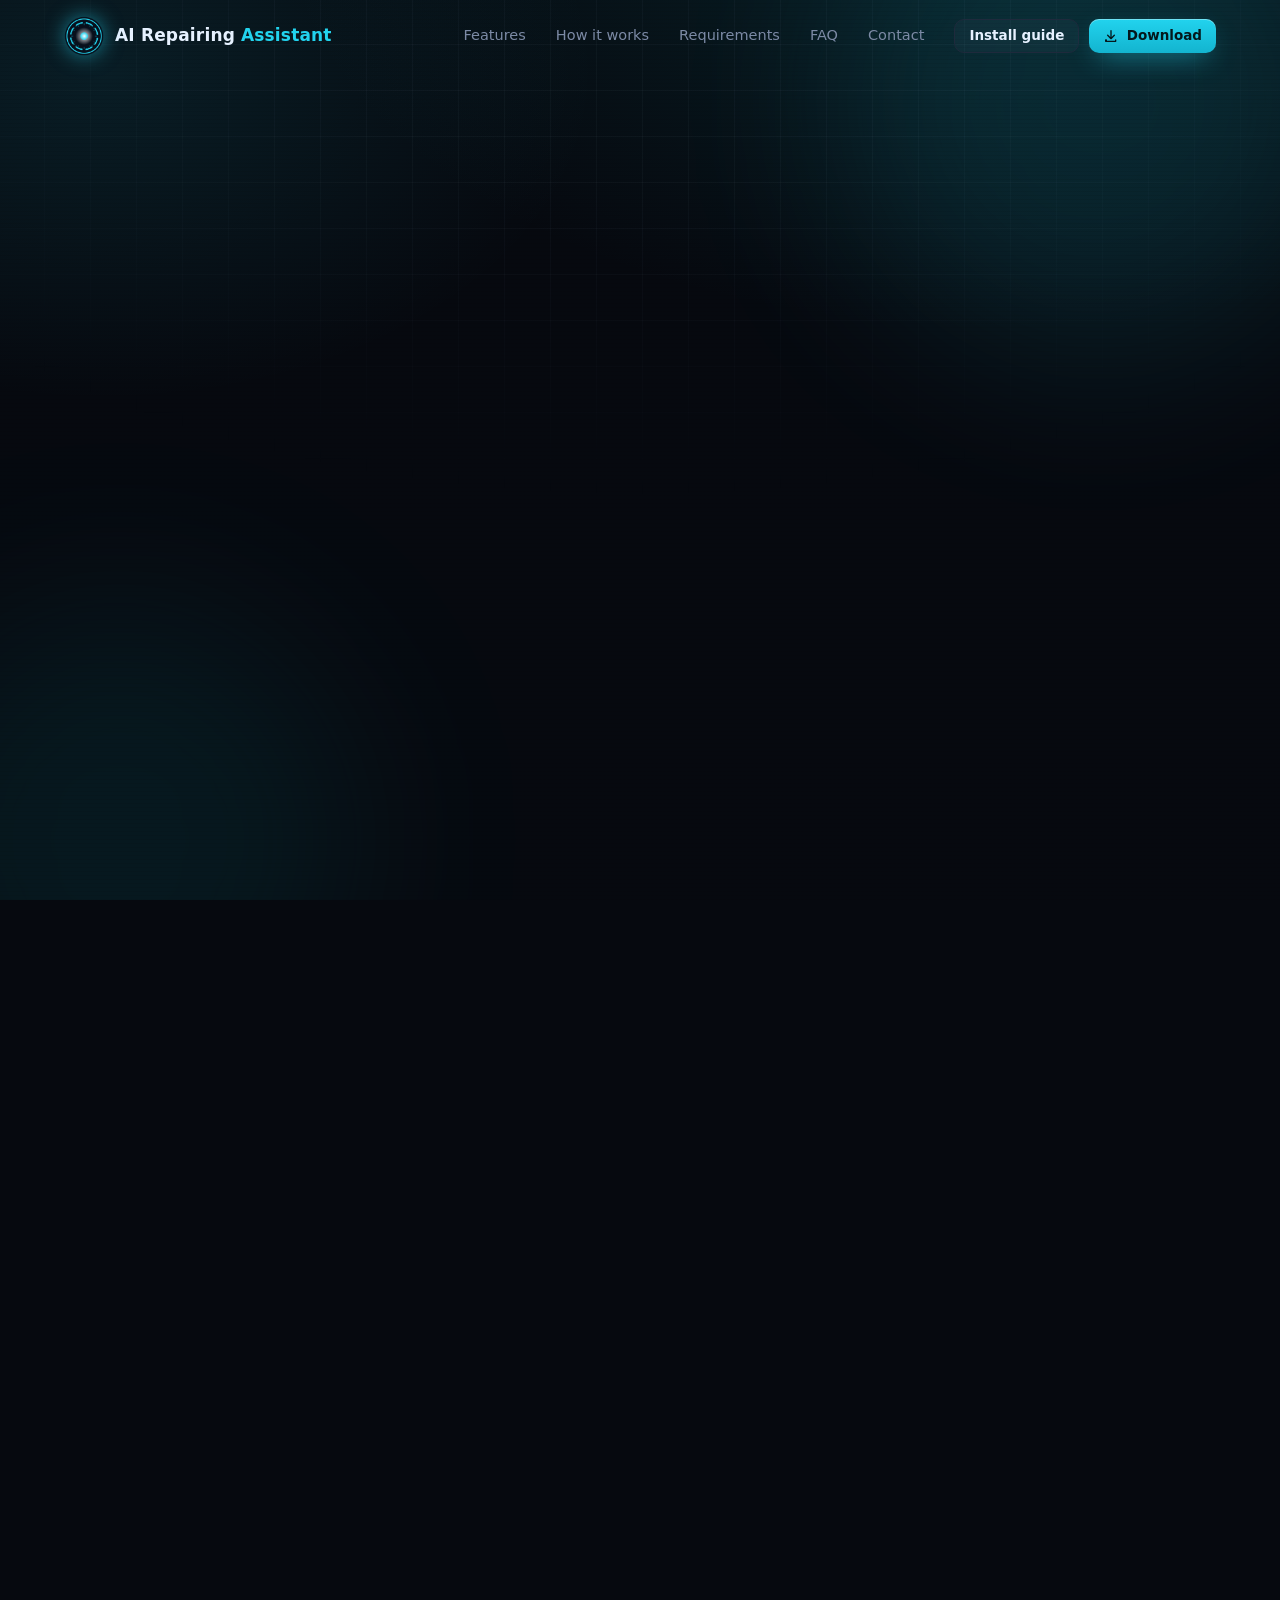
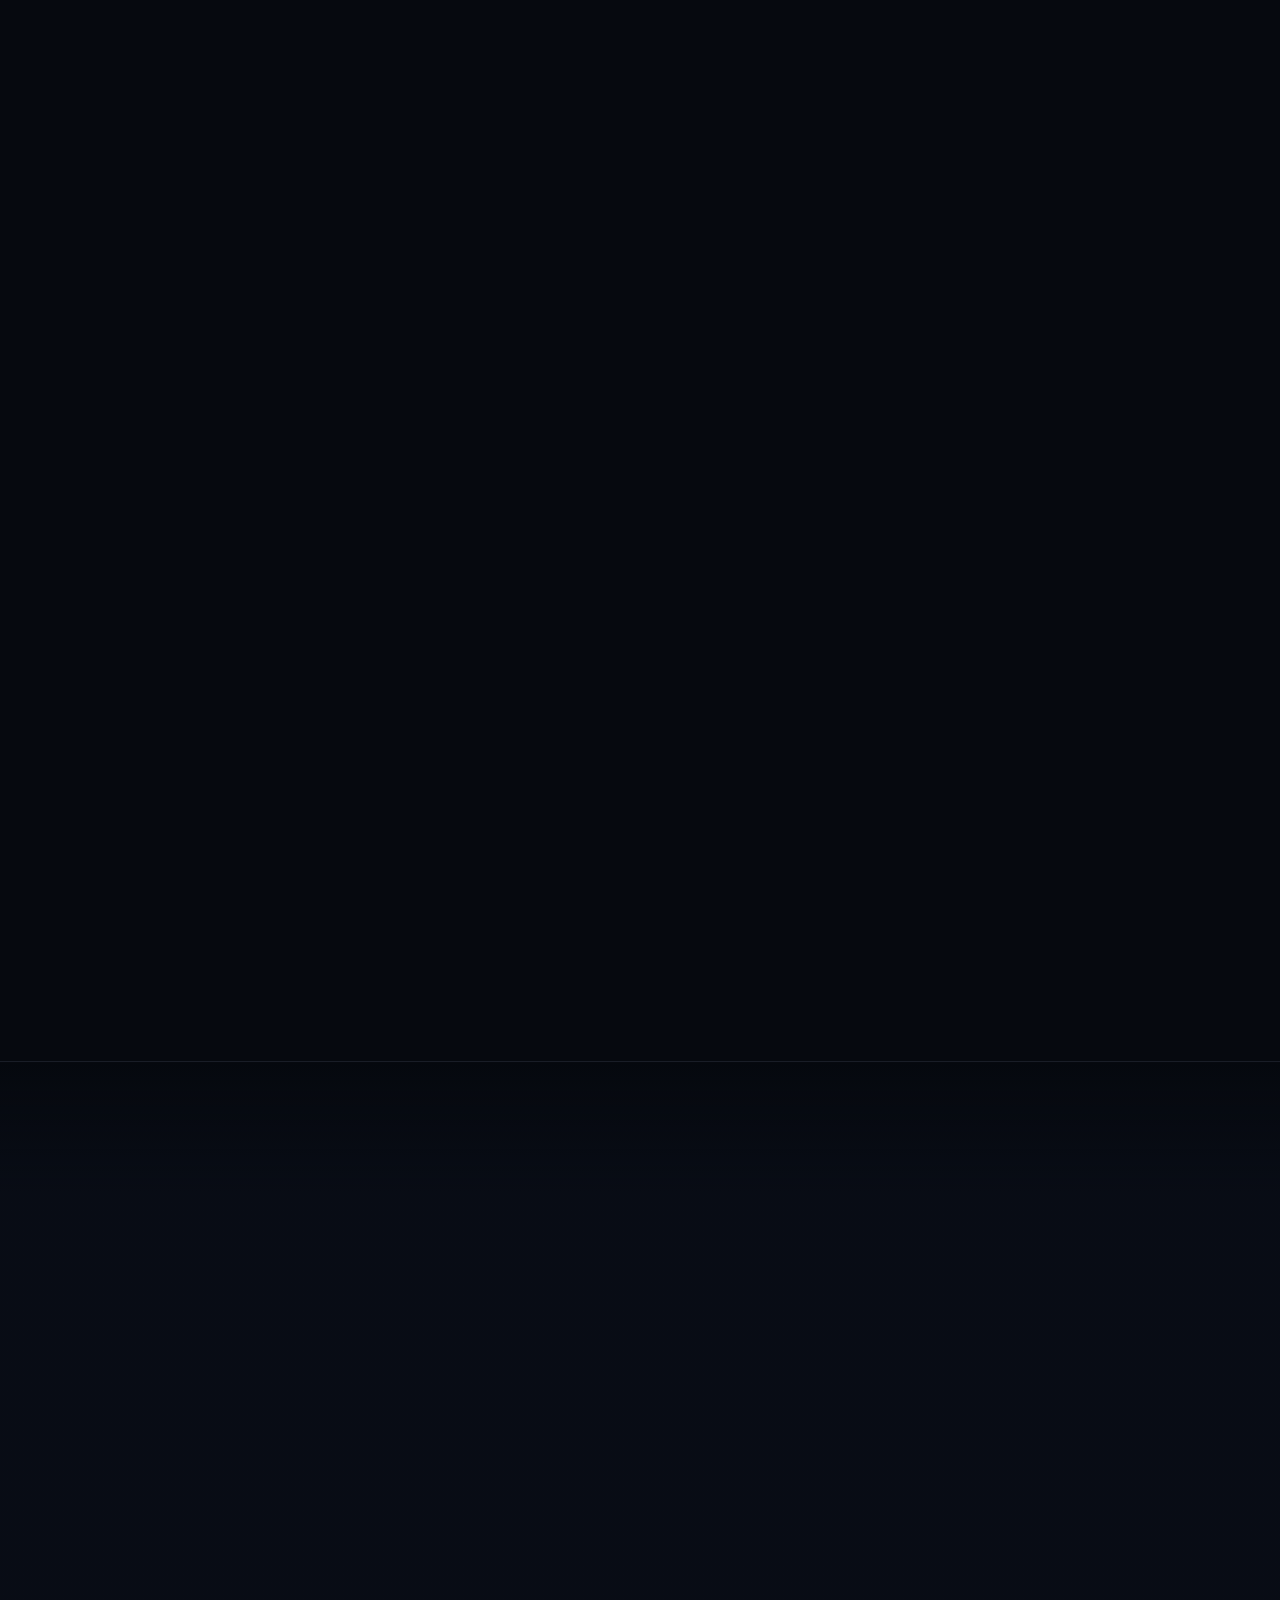
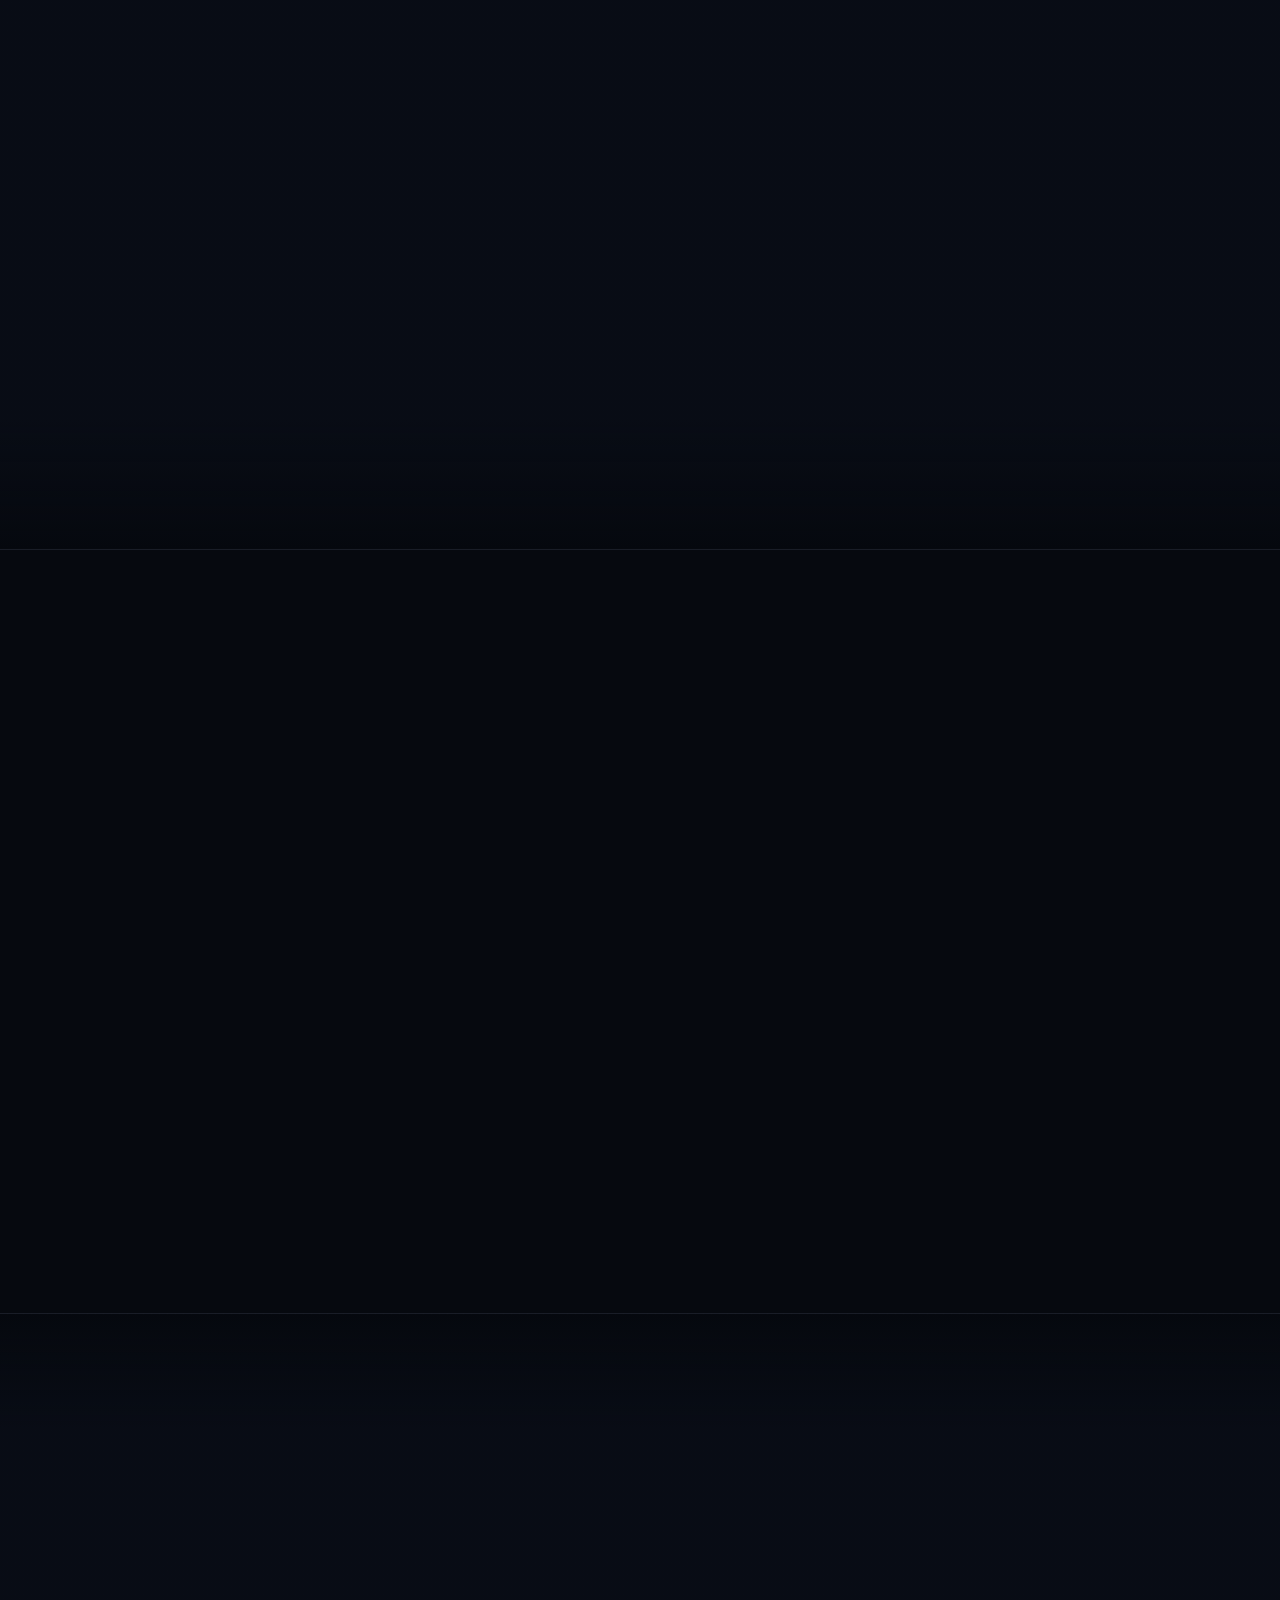
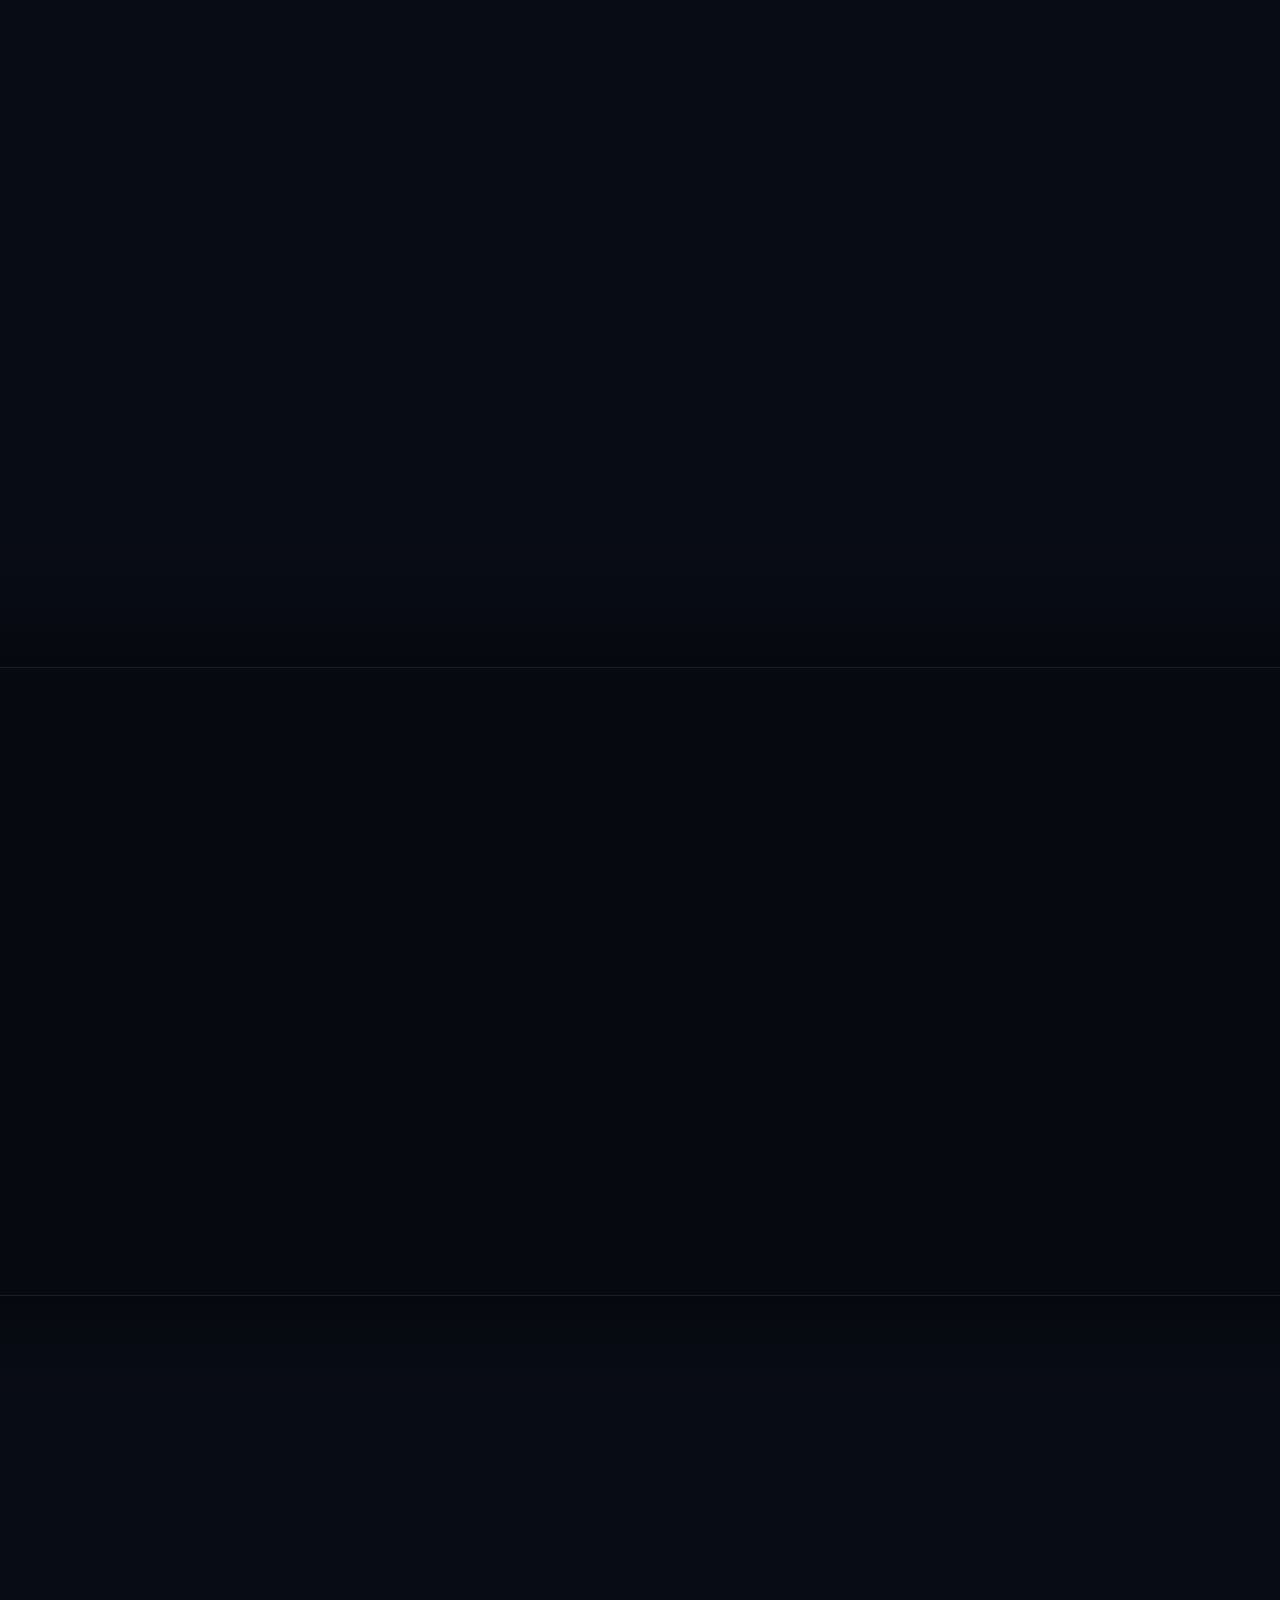
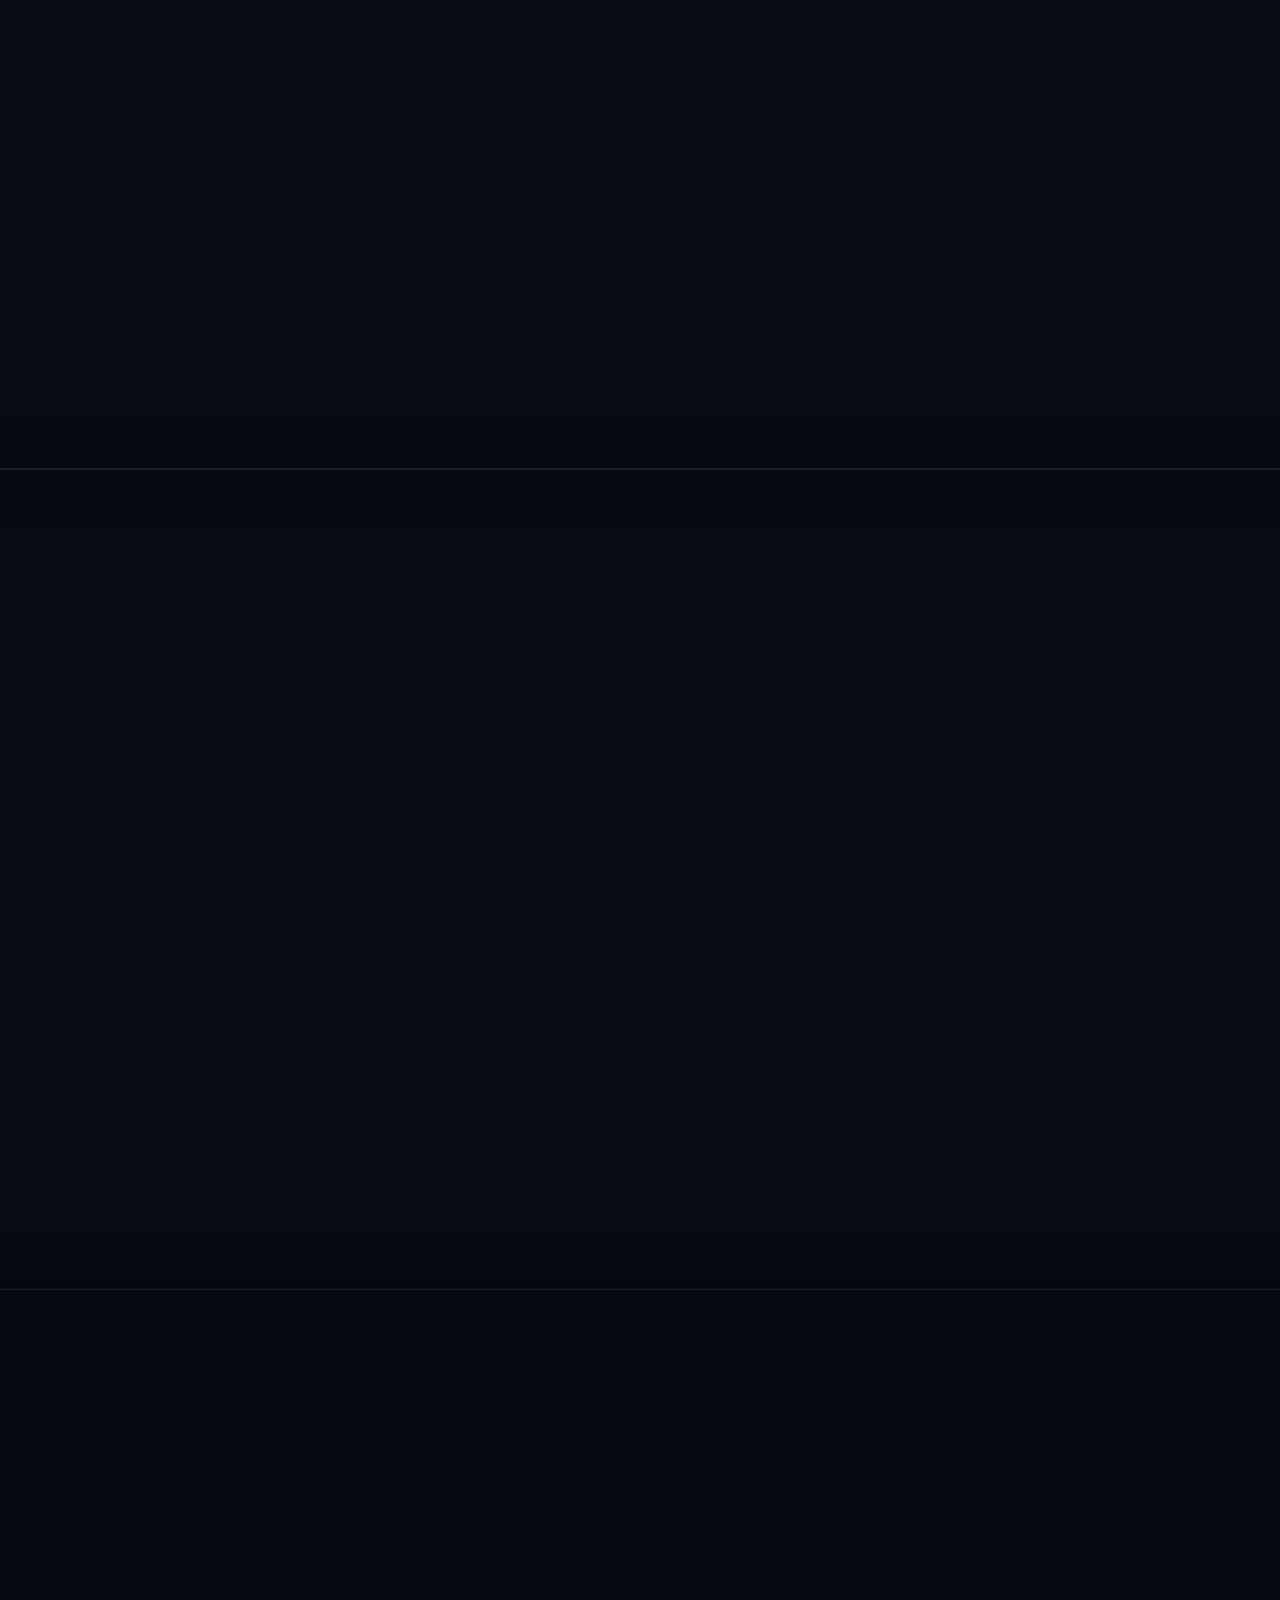
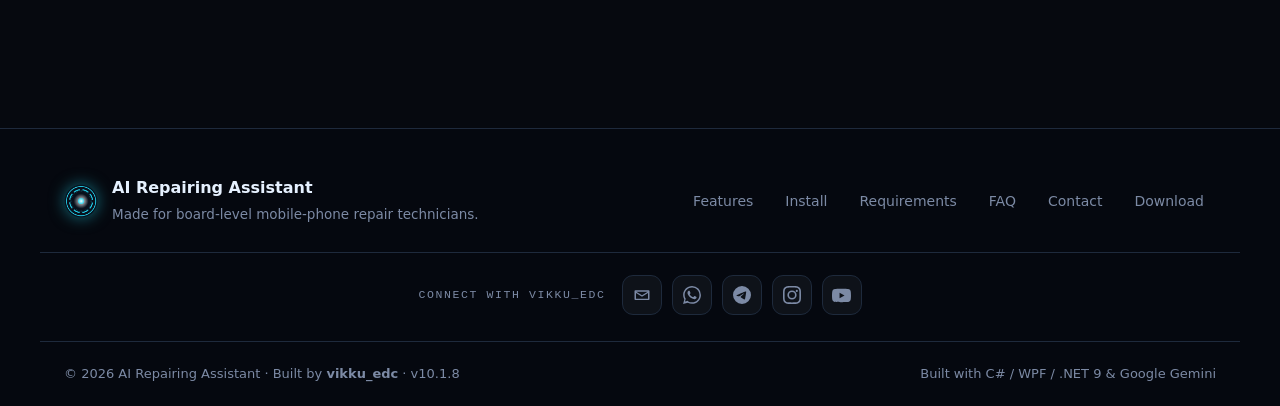
<file: index.html>
<!DOCTYPE html>
<html lang="en">
<head>
<meta charset="UTF-8" />
<meta name="viewport" content="width=device-width, initial-scale=1.0" />
<title>AI Repairing Assistant — Your AI bench partner for board-level repair</title>
<meta name="description" content="An AI-powered Windows desktop app for mobile-phone motherboard (micro-soldering) repair. Diagnose board faults, open schematics & boardviews, search Telegram, and control everything by voice. Powered by Google Gemini." />
<meta name="theme-color" content="#06090F" />
<meta name="author" content="Vikku" />
<meta name="referrer" content="strict-origin-when-cross-origin" />
<meta name="color-scheme" content="dark" />

<!-- Security: strict CSP. No inline scripts, no eval, no third-party JS. -->
<meta http-equiv="Content-Security-Policy" content="default-src 'self'; script-src 'self' https://gc.zgo.at; style-src 'self' https://fonts.googleapis.com; font-src 'self' https://fonts.gstatic.com; img-src 'self' data: https://airepair.goatcounter.com; connect-src 'self' https://airepair.goatcounter.com; object-src 'none'; base-uri 'self'; form-action 'none'; frame-ancestors 'none'; upgrade-insecure-requests" />

<!-- Open Graph / social -->
<meta property="og:type" content="website" />
<meta property="og:title" content="AI Repairing Assistant" />
<meta property="og:description" content="A voice-first AI bench partner for board-level mobile-phone repair. Schematics, boardviews, live voice, and full app control — powered by Google Gemini." />
<meta property="og:image" content="assets/img/logo-256.png" />
<meta name="twitter:card" content="summary_large_image" />

<link rel="icon" type="image/png" sizes="32x32" href="assets/img/favicon-32.png" />
<link rel="icon" type="image/png" sizes="16x16" href="assets/img/favicon-16.png" />
<link rel="apple-touch-icon" href="assets/img/favicon-180.png" />

<link rel="preconnect" href="https://fonts.googleapis.com" />
<link rel="preconnect" href="https://fonts.gstatic.com" crossorigin />
<link href="https://fonts.googleapis.com/css2?family=Inter:wght@400;500;600;700&family=Orbitron:wght@500;600;700;800&family=JetBrains+Mono:wght@400;500&display=swap" rel="stylesheet" />

<link rel="stylesheet" href="assets/css/styles.css" />
</head>
<body>

<!-- animated background -->
<div class="bg-fx" aria-hidden="true">
  <div class="bg-grid"></div>
  <div class="bg-glow bg-glow--1"></div>
  <div class="bg-glow bg-glow--2"></div>
  <div class="bg-scan"></div>
</div>

<!-- ============ NAV ============ -->
<header class="nav" id="nav">
  <div class="container nav__inner">
    <a class="brand" href="#top" aria-label="AI Repairing Assistant home">
      <img class="brand__logo" src="assets/img/logo-256.png" alt="" width="40" height="40" />
      <span class="brand__text">AI&nbsp;Repairing<span class="brand__accent">Assistant</span></span>
    </a>

    <nav class="nav__links" aria-label="Primary">
      <a href="#features">Features</a>
      <a href="#how">How it works</a>
      <a href="#requirements">Requirements</a>
      <a href="#faq">FAQ</a>
      <a href="#developer">Contact</a>
    </nav>

    <div class="nav__actions">
      <a class="btn btn--ghost btn--sm" href="#install">Install guide</a>
      <a class="btn btn--accent btn--sm" href="#download" data-dl>
        <svg viewBox="0 0 24 24" width="16" height="16" aria-hidden="true"><path fill="currentColor" d="M12 3a1 1 0 0 1 1 1v9.59l3.3-3.3a1 1 0 1 1 1.4 1.42l-5 5a1 1 0 0 1-1.4 0l-5-5a1 1 0 1 1 1.4-1.42l3.3 3.3V4a1 1 0 0 1 1-1Zm-7 14a1 1 0 0 1 1 1v1h12v-1a1 1 0 1 1 2 0v2a1 1 0 0 1-1 1H4a1 1 0 0 1-1-1v-2a1 1 0 0 1 1-1Z"/></svg>
        Download
      </a>
      <button class="nav__burger" id="burger" aria-label="Open menu" aria-expanded="false" aria-controls="mobileMenu">
        <span></span><span></span><span></span>
      </button>
    </div>
  </div>
  <div class="nav__mobile" id="mobileMenu" hidden>
    <a href="#features">Features</a>
    <a href="#how">How it works</a>
    <a href="#requirements">Requirements</a>
    <a href="#faq">FAQ</a>
    <a href="#developer">Contact</a>
    <a class="btn btn--accent" href="#download" data-dl>Download for Windows</a>
  </div>
</header>

<main id="top">

  <!-- ============ HERO ============ -->
  <section class="hero">
    <div class="container hero__grid">
      <div class="hero__copy reveal">
        <span class="eyebrow"><span class="eyebrow__dot"></span> Voice-first • Board-level • AI-powered</span>
        <h1 class="hero__title">
          Your AI <span class="grad">bench partner</span><br />for board-level repair
        </h1>
        <p class="hero__lede">
          A Windows desktop app for mobile-phone <strong>motherboard / micro-soldering</strong> repair.
          It diagnoses faults, opens schematics &amp; interactive boardviews, finds the right diagram from
          your Telegram groups, talks in real time, and runs the whole app by voice — in
          <strong>Hindi, Hinglish &amp; English</strong>.
        </p>

        <div class="hero__cta">
          <a class="btn btn--accent btn--lg" href="#download" data-dl>
            <svg viewBox="0 0 24 24" width="18" height="18" aria-hidden="true"><path fill="currentColor" d="M12 3a1 1 0 0 1 1 1v9.59l3.3-3.3a1 1 0 1 1 1.4 1.42l-5 5a1 1 0 0 1-1.4 0l-5-5a1 1 0 1 1 1.4-1.42l3.3 3.3V4a1 1 0 0 1 1-1Zm-7 14a1 1 0 0 1 1 1v1h12v-1a1 1 0 1 1 2 0v2a1 1 0 0 1-1 1H4a1 1 0 0 1-1-1v-2a1 1 0 0 1 1-1Z"/></svg>
            Download for Windows
          </a>
          <a class="btn btn--ghost btn--lg" href="#features">Explore features</a>
        </div>

        <ul class="hero__meta">
          <li><svg viewBox="0 0 24 24" width="16" height="16" aria-hidden="true"><path fill="currentColor" d="M3 5.5 12 3l9 2.5v6c0 5-3.8 8.4-9 9.5-5.2-1.1-9-4.5-9-9.5v-6Z" opacity=".25"/><path fill="currentColor" d="m10.6 13.4-2-2a1 1 0 0 0-1.4 1.4l2.7 2.7a1 1 0 0 0 1.42 0l5-5a1 1 0 1 0-1.42-1.42L10.6 13.4Z"/></svg> Free &amp; full</li>
          <li><svg viewBox="0 0 24 24" width="16" height="16" aria-hidden="true"><path fill="currentColor" d="M4 4h16v12H4z" opacity=".25"/><path fill="currentColor" d="M3 18h18v2H3zM6 6h12v8H6z"/></svg> Windows 10 / 11 (64-bit)</li>
          <li><svg viewBox="0 0 24 24" width="16" height="16" aria-hidden="true"><path fill="currentColor" d="M12 2 4 6v6c0 5 8 8 8 8s8-3 8-8V6l-8-4Z"/></svg> Keys encrypted on-device</li>
        </ul>
        <p class="hero__verline">v10.1.8 &nbsp;·&nbsp; 71&nbsp;MB &nbsp;·&nbsp; Built with .NET&nbsp;9 + Google&nbsp;Gemini</p>
      </div>

      <div class="hero__art reveal" aria-hidden="true">
        <div class="reactor-wrap">
          <canvas id="reactor" width="560" height="560"></canvas>
          <div class="reactor-status" id="reactorStatus">
            <span class="reactor-status__dot"></span>
            <span class="reactor-status__txt">SYSTEM ONLINE</span>
          </div>
        </div>
      </div>
    </div>

    <!-- trust strip -->
    <div class="container">
      <div class="trust reveal">
        <span class="trust__label">Built on</span>
        <div class="trust__items">
          <span>Google Gemini</span><i></i>
          <span>.NET 9 · WPF</span><i></i>
          <span>SkiaSharp HUD</span><i></i>
          <span>SQLite</span><i></i>
          <span>Tesseract OCR</span><i></i>
          <span>Hindi · Hinglish · English</span>
        </div>
      </div>
    </div>
  </section>

  <!-- ============ STATS ============ -->
  <section class="stats container">
    <div class="stat reveal"><span class="stat__num" data-count="11">11</span><span class="stat__lbl">core toolsets</span></div>
    <div class="stat reveal"><span class="stat__num" data-count="3">3</span><span class="stat__lbl">languages, one brain</span></div>
    <div class="stat reveal"><span class="stat__num" data-count="100">100</span><span class="stat__suf">%</span><span class="stat__lbl">voice-controllable</span></div>
    <div class="stat reveal"><span class="stat__num">0</span><span class="stat__lbl">keys ever stored in plaintext</span></div>
  </section>

  <!-- ============ FEATURES ============ -->
  <section class="section" id="features">
    <div class="container">
      <div class="section__head reveal">
        <span class="kicker">Capabilities</span>
        <h2>Everything a micro-soldering bench needs — in one window</h2>
        <p>From the first photo of a dead board to the exported repair report, every step has an AI co-pilot.</p>
      </div>

      <div class="bento">
        <article class="card card--wide reveal">
          <div class="card__icon">💬</div>
          <h3>Intelligent multimodal chat</h3>
          <p>Repair-domain tuned and tri-lingual (Hindi / Hinglish / English). Drop a board photo or a PDF and ask — it reads schematics, reasons about faults, and answers like a senior technician.</p>
        </article>

        <article class="card reveal">
          <div class="card__icon">📄</div>
          <h3>Schematic viewer</h3>
          <p>Open PDF schematics with zoom / pan / fit, search-highlight components &amp; nets, OCR for scanned sheets, and “select an area → ask AI”.</p>
        </article>

        <article class="card reveal">
          <div class="card__icon">🗺️</div>
          <h3>Boardview viewer</h3>
          <p>Interactive <code>.brd / .bvr / .cad</code> maps. Click a component to see its pins &amp; nets; click a net and it lights up across the whole board. Top/bottom toggle &amp; designator search.</p>
        </article>

        <article class="card reveal">
          <div class="card__icon">🔎</div>
          <h3>Telegram schematic search</h3>
          <p>Describe a fault — “iPhone 11 no backlight” — and it finds and opens the matching schematic straight from your Telegram groups.</p>
        </article>

        <article class="card reveal">
          <div class="card__icon">📷</div>
          <h3>Live board camera</h3>
          <p>Use your phone as a wireless HD camera (free <em>IP&nbsp;Webcam</em> app over WiFi/USB), capture a board photo, and send it straight to the AI.</p>
        </article>

        <article class="card card--wide reveal">
          <div class="card__icon">🎙️</div>
          <h3>Full voice, hands-free</h3>
          <p>Natural streaming TTS with <strong>gapless</strong> playback, a replay button on every reply, <strong>live real-time conversation</strong> (Gemini Live), and an optional wake word — talk to your bench while both hands hold the iron.</p>
        </article>

        <article class="card reveal">
          <div class="card__icon">🧭</div>
          <h3>Control it all by voice</h3>
          <p>Open tabs &amp; windows, manage repair jobs, export reports, change settings — every action is a spoken or typed command via Gemini function-calling.</p>
        </article>

        <article class="card reveal">
          <div class="card__icon">📊</div>
          <h3>Pro dashboard</h3>
          <p>A three-column cockpit: live repair-logs table, key-metric charts, and chat — rendered on a custom SkiaSharp HUD.</p>
        </article>

        <article class="card reveal">
          <div class="card__icon">🧰</div>
          <h3>Jumper &amp; solutions library</h3>
          <p>Your own searchable library of jumpers and proven fixes, keyboard shortcuts everywhere (press F1 to list), and one-click PDF export of any repair.</p>
        </article>

        <article class="card reveal">
          <div class="card__icon">🔐</div>
          <h3>Private by design</h3>
          <p>API keys are encrypted at rest with Windows DPAPI — never plaintext. An optional PIN / password lock (PBKDF2-SHA256) gates the whole app at startup.</p>
        </article>
      </div>
    </div>
  </section>

  <!-- ============ DEEP DIVE ============ -->
  <section class="section section--alt" id="showcase">
    <div class="container">
      <div class="split">
        <div class="split__media reveal">
          <div class="mock mock--board">
            <div class="mock__bar"><i></i><i></i><i></i><span>Boardview · iPhone — top</span></div>
            <div class="mock__board">
              <div class="net-line net-line--1"></div>
              <div class="net-line net-line--2"></div>
              <span class="comp comp--u comp--p1">U2</span>
              <span class="comp comp--p2">C1</span>
              <span class="comp comp--hot comp--p3">U_PMIC</span>
              <span class="comp comp--p4">L4</span>
              <span class="comp comp--p5">FL2</span>
              <span class="comp comp--u comp--p6">J_CONN</span>
            </div>
            <div class="mock__hint">Click a net → it lights across the board</div>
          </div>
        </div>
        <div class="split__copy reveal">
          <span class="kicker">See the board, not just the schematic</span>
          <h2>Trace a net across the whole board in one click</h2>
          <p>Load a <code>.brd</code>, <code>.bvr</code> or <code>.cad</code> file and the board becomes a live map. Tap any component to inspect its pins and nets; tap a net and every pad it touches lights up — top and bottom. Lost the designator? Search it. Stuck? Hit <em>“Ask AI about this”</em> and the model answers with the board in context.</p>
          <ul class="ticks">
            <li>Component → pins &amp; nets, instantly</li>
            <li>Net highlight across top &amp; bottom</li>
            <li>Search by designator or net name</li>
            <li>Selection sent to the AI with full context</li>
          </ul>
        </div>
      </div>

      <div class="split split--rev">
        <div class="split__media reveal">
          <div class="mock mock--dash">
            <div class="mock__bar"><i></i><i></i><i></i><span>Dashboard · live</span></div>
            <div class="dash">
              <div class="dash__nav">
                <span class="on">▦ Overview</span><span>🧾 Jobs</span><span>📈 Metrics</span><span>💬 Chat</span><span>⚙ Settings</span>
              </div>
              <div class="dash__main">
                <div class="dash__cards">
                  <div class="dchip"><span>Open jobs</span><b>7</b></div>
                  <div class="dchip"><span>Fixed today</span><b>12</b></div>
                  <div class="dchip"><span>Success</span><b>94%</b></div>
                </div>
                <div class="dash__chart"><svg viewBox="0 0 320 90" preserveAspectRatio="none" aria-hidden="true"><polyline class="spark" points="0,70 40,55 80,62 120,38 160,44 200,24 240,30 280,14 320,20"/></svg></div>
                <div class="dash__rows">
                  <div class="drow"><span class="dot ok"></span>iPhone 11 · no backlight<span class="t">done</span></div>
                  <div class="drow"><span class="dot wk"></span>Redmi · no power<span class="t">diag</span></div>
                  <div class="drow"><span class="dot ok"></span>Samsung · no charging<span class="t">done</span></div>
                </div>
              </div>
            </div>
          </div>
        </div>
        <div class="split__copy reveal">
          <span class="kicker">Run the bench, not the mouse</span>
          <h2>A cockpit that talks back</h2>
          <p>The pro dashboard keeps your live repair log, key metrics and chat side by side. Say <em>“open the iPhone 11 job”</em>, <em>“export this as PDF”</em>, or <em>“switch to boardview”</em> — the app obeys. The arc-reactor HUD glows green when it’s listening, amber when it’s thinking, teal when it speaks.</p>
          <ul class="ticks">
            <li>Live repair-logs table &amp; metric charts</li>
            <li>Full app control by voice or text</li>
            <li>Gapless real-time voice conversation</li>
            <li>One-click PDF export of any job</li>
          </ul>
        </div>
      </div>
    </div>
  </section>

  <!-- ============ HOW IT WORKS / INSTALL ============ -->
  <section class="section" id="how">
    <div class="container">
      <div class="section__head reveal">
        <span class="kicker">Up and running in 3 steps</span>
        <h2 id="install">Install in under two minutes</h2>
        <p>No admin rights needed. The .NET runtime is bundled — there’s nothing else to install.</p>
      </div>

      <div class="steps">
        <article class="step reveal">
          <span class="step__no">1</span>
          <h3>Download &amp; run</h3>
          <p>Click <strong>Download</strong>, then double-click <code>AI-Repairing-Assistant-Setup-10.1.8.exe</code>. On first launch Windows SmartScreen may warn (the app isn’t code-signed yet) — choose <strong>More info → Run anyway</strong>.</p>
        </article>
        <article class="step reveal">
          <span class="step__no">2</span>
          <h3>Install</h3>
          <p>Hit <strong>Next → Install</strong>. Shortcuts land in your Start Menu and on the Desktop. It’s a per-user install, so no administrator password is required.</p>
        </article>
        <article class="step reveal">
          <span class="step__no">3</span>
          <h3>Add your free Gemini key</h3>
          <p>Open <strong>Settings (gear) → AI Engine</strong>, paste a free key from <a href="https://aistudio.google.com/apikey" target="_blank" rel="noopener">aistudio.google.com/apikey</a>, click <strong>Test Key</strong> → <strong>Save</strong>. Chat, photo, voice and schematics all come alive.</p>
        </article>
      </div>

      <div class="callout reveal">
        <svg viewBox="0 0 24 24" width="22" height="22" aria-hidden="true"><path fill="currentColor" d="M12 2 1 21h22L12 2Zm0 5 7.5 13h-15L12 7Z" opacity=".3"/><path fill="currentColor" d="M11 10h2v5h-2zm0 6h2v2h-2z"/></svg>
        <p><strong>SmartScreen note:</strong> the warning appears only because the installer isn’t signed with a paid certificate — not because anything’s wrong. The download below has a published SHA-256 you can verify.</p>
      </div>
    </div>
  </section>

  <!-- ============ DOWNLOAD ============ -->
  <section class="section section--alt download" id="download">
    <div class="container">
      <div class="dl reveal">
        <div class="dl__art" aria-hidden="true">
          <canvas id="reactorSmall" width="260" height="260"></canvas>
        </div>
        <div class="dl__body">
          <span class="kicker">Download</span>
          <h2>Get AI Repairing Assistant</h2>
          <p>The complete app — chat, schematics, boardviews, voice and dashboard. Free, no account, nothing to sign up for.</p>

          <a class="btn btn--accent btn--xl" id="dlBtn"
             href="https://github.com/ai143edc-art/ai-repairing-assistant/releases/download/v10.1.8/AI-Repairing-Assistant-Setup-10.1.8.exe"
             rel="noopener">
            <svg viewBox="0 0 24 24" width="22" height="22" aria-hidden="true"><path fill="currentColor" d="M12 3a1 1 0 0 1 1 1v9.59l3.3-3.3a1 1 0 1 1 1.4 1.42l-5 5a1 1 0 0 1-1.4 0l-5-5a1 1 0 1 1 1.4-1.42l3.3 3.3V4a1 1 0 0 1 1-1Zm-7 14a1 1 0 0 1 1 1v1h12v-1a1 1 0 1 1 2 0v2a1 1 0 0 1-1 1H4a1 1 0 0 1-1-1v-2a1 1 0 0 1 1-1Z"/></svg>
            Download for Windows
          </a>

          <ul class="dl__meta">
            <li><span>Version</span><b>10.1.8</b></li>
            <li><span>Size</span><b>71.1 MB</b></li>
            <li><span>Platform</span><b>Windows 10 / 11 · 64-bit</b></li>
            <li><span>Price</span><b>Free</b></li>
          </ul>

          <p class="dl__hash">
            <span>SHA-256</span>
            <code id="hashCode">E3194B88593E0E656AAF7BBAE7D37B322A70B146EE7907F8F15ECE888F054184</code>
            <button class="copy" id="copyHash" aria-label="Copy SHA-256">Copy</button>
          </p>

          <!-- one-click integrity verifier -->
          <div class="verify">
            <label class="verify__label" for="verifyInput">
              <svg viewBox="0 0 24 24" width="16" height="16" aria-hidden="true"><path fill="currentColor" d="M12 2 4 5v6c0 5 3.4 8.5 8 9.9 4.6-1.4 8-4.9 8-9.9V5l-8-3Z" opacity=".25"/><path fill="currentColor" d="m10.6 13.6-2-2a1 1 0 1 0-1.4 1.42l2.7 2.7a1 1 0 0 0 1.42 0l5-5A1 1 0 0 0 14.9 9.3l-4.3 4.3Z"/></svg>
              Verify your download — paste the SHA-256 you got from PowerShell, then hit <strong>Check</strong>:
            </label>
            <div class="verify__row">
              <input id="verifyInput" class="verify__input" type="text" autocomplete="off" autocapitalize="off" autocorrect="off" spellcheck="false" placeholder="Paste your computed SHA-256 here…" />
              <button id="verifyBtn" class="btn btn--accent verify__btn" type="button">Check</button>
            </div>
            <p id="verifyResult" class="verify__result" role="status" aria-live="polite"></p>
            <details class="verify__how">
              <summary>How do I get my file's hash?</summary>
              <p>Open <strong>PowerShell</strong> and run:<br/>
              <code>Get-FileHash "$HOME\Downloads\AI-Repairing-Assistant-Setup-10.1.8.exe" -Algorithm SHA256</code><br/>
              Copy the <em>Hash</em> it prints, paste it above, and click Check. (Spaces/upper-lower case don't matter.)</p>
            </details>
          </div>

          <p class="dl__note">Requires an internet connection and a free Google Gemini API key (added on first run).</p>
        </div>
      </div>
    </div>
  </section>

  <!-- ============ REQUIREMENTS ============ -->
  <section class="section" id="requirements">
    <div class="container">
      <div class="section__head reveal">
        <span class="kicker">Before you start</span>
        <h2>Requirements</h2>
      </div>
      <div class="reqs">
        <div class="req reveal">
          <h3>Required</h3>
          <ul class="ticks">
            <li>Windows 10 / 11 (64-bit)</li>
            <li>An internet connection (the AI runs in the cloud)</li>
            <li>A free Google Gemini API key</li>
          </ul>
        </div>
        <div class="req reveal">
          <h3>Optional power-ups</h3>
          <ul class="ticks ticks--dim">
            <li>Sarvam key — extra natural TTS voices</li>
            <li>Picovoice key — custom wake word</li>
            <li>Telegram api_id / api_hash — schematic search</li>
            <li>A phone running IP Webcam — live board camera</li>
          </ul>
        </div>
        <div class="req reveal">
          <h3>Bundled — nothing to install</h3>
          <ul class="ticks">
            <li>.NET 9 runtime (ships inside the app)</li>
            <li>OCR engine (Tesseract, English data)</li>
            <li>SQLite storage &amp; PDF export</li>
          </ul>
        </div>
      </div>
    </div>
  </section>

  <!-- ============ FAQ ============ -->
  <section class="section section--alt" id="faq">
    <div class="container container--narrow">
      <div class="section__head reveal">
        <span class="kicker">Questions</span>
        <h2>Frequently asked</h2>
      </div>

      <div class="faq">
        <details class="reveal">
          <summary>Is it really free?</summary>
          <p>Yes. The app is free and full-featured. You only need a Google Gemini API key, which Google provides free at <a href="https://aistudio.google.com/apikey" target="_blank" rel="noopener">aistudio.google.com/apikey</a>.</p>
        </details>
        <details class="reveal">
          <summary>Why does Windows show a SmartScreen warning?</summary>
          <p>Because the installer isn’t signed with a paid code-signing certificate. It’s safe to proceed — click <strong>More info → Run anyway</strong>. You can also verify the SHA-256 hash published on this page against your downloaded file.</p>
        </details>
        <details class="reveal">
          <summary>Where is my API key stored?</summary>
          <p>Encrypted on your PC using Windows DPAPI, in <code>%AppData%\PhoneRepairAssistant\config.json</code> — never in plaintext and never sent anywhere except Google’s API. You can also lock the whole app behind a PIN or password.</p>
        </details>
        <details class="reveal">
          <summary>Which languages does it understand?</summary>
          <p>Hindi, Hinglish and English — type or speak in any of them. The model is tuned for board-level repair vocabulary.</p>
        </details>
        <details class="reveal">
          <summary>Does it work offline?</summary>
          <p>The AI features need internet because the model runs in the cloud. Local tools — opening schematics, boardviews, OCR and your jumper library — work without a connection.</p>
        </details>
        <details class="reveal">
          <summary>How do I uninstall it?</summary>
          <p>Open <strong>Settings → Apps → Installed apps</strong> (or Add/Remove Programs), find <em>AI Repairing Assistant</em> and click Uninstall.</p>
        </details>
      </div>
    </div>
  </section>

  <!-- ============ DEVELOPER / OWNER ============ -->
  <section class="section section--alt developer" id="developer">
    <div class="container">
      <div class="section__head reveal">
        <span class="kicker">Meet the maker</span>
        <h2>Built by a bench technician — for bench technicians</h2>
      </div>

      <div class="dev-card reveal">
        <div class="dev-card__top">
          <div class="dev-avatar-wrap">
            <img class="dev-avatar" src="assets/img/dev-avatar.png" alt="vikku_edc logo" width="128" height="128" />
          </div>
          <div class="dev-meta">
            <h3 class="dev-name">vikku_edc</h3>
            <p class="dev-role">Board-level mobile-repair technician &amp; C#/.NET developer<br/>Creator of AI Repairing Assistant</p>
            <p class="dev-loc">
              <svg viewBox="0 0 24 24" width="15" height="15" aria-hidden="true"><path fill="currentColor" d="M12 2c-3.87 0-7 3.13-7 7 0 5.25 7 13 7 13s7-7.75 7-13c0-3.87-3.13-7-7-7Zm0 9.5A2.5 2.5 0 1 1 12 6.5a2.5 2.5 0 0 1 0 5Z"/></svg>
              Delhi, India
            </p>
          </div>
        </div>

        <p class="dev-about">
          I repair phone motherboards on my own bench every day — so I built AI Repairing Assistant to be the partner I always wanted: one that actually reads schematics, traces nets, spots faults, and lets you keep both hands on the iron. Got a question, a feature idea, or need a hand with a tricky board? Reach out anytime. 🔧
        </p>

        <div class="dev-contacts">
          <a class="contact contact--email" href="mailto:vikkuedc143@gmail.com">
            <svg viewBox="0 0 24 24" width="19" height="19" aria-hidden="true"><path fill="currentColor" d="M3 5.5h18c.55 0 1 .45 1 1v11c0 .55-.45 1-1 1H3c-.55 0-1-.45-1-1v-11c0-.55.45-1 1-1Zm1.4 2 7.6 4.75L19.6 7.5H4.4Zm15.6 1.8-7.47 4.67a1 1 0 0 1-1.06 0L4 9.3V17h16V9.3Z"/></svg>
            <span>Email</span>
          </a>
          <a class="contact contact--wa" href="https://wa.me/919990581072?text=Hi%20vikku_edc%2C%20I%20have%20a%20question%20about%20AI%20Repairing%20Assistant" target="_blank" rel="noopener noreferrer">
            <svg viewBox="0 0 24 24" width="19" height="19" aria-hidden="true"><path fill="currentColor" d="M.057 24l1.687-6.163a11.867 11.867 0 0 1-1.587-5.946C.16 5.335 5.495 0 12.05 0a11.817 11.817 0 0 1 8.413 3.488 11.824 11.824 0 0 1 3.48 8.414c-.003 6.557-5.338 11.892-11.893 11.892a11.9 11.9 0 0 1-5.688-1.448L.057 24zm6.597-3.807c1.676.995 3.276 1.591 5.392 1.592 5.448 0 9.886-4.434 9.889-9.885.002-5.462-4.415-9.89-9.881-9.892-5.452 0-9.887 4.434-9.889 9.884a9.86 9.86 0 0 0 1.51 5.26l-.999 3.648 3.978-1.043zm11.387-5.464c-.074-.124-.272-.198-.57-.347-.297-.149-1.758-.868-2.031-.967-.272-.099-.47-.149-.669.149-.198.297-.768.967-.941 1.165-.173.198-.347.223-.644.074-.297-.149-1.255-.462-2.39-1.475-.883-.788-1.48-1.761-1.653-2.059-.173-.297-.018-.458.13-.606.134-.133.297-.347.446-.521.151-.172.2-.296.3-.495.099-.198.05-.372-.025-.521-.075-.148-.669-1.611-.916-2.206-.242-.579-.487-.501-.669-.51l-.57-.01c-.198 0-.52.074-.792.372-.272.297-1.04 1.016-1.04 2.479 0 1.462 1.065 2.875 1.213 3.074.149.198 2.096 3.2 5.077 4.487.709.306 1.263.489 1.694.626.712.226 1.36.194 1.872.118.571-.085 1.758-.719 2.006-1.413.248-.695.248-1.29.173-1.414z"/></svg>
            <span>WhatsApp</span>
          </a>
          <a class="contact contact--tg" href="https://t.me/AIRepairAssistant" target="_blank" rel="noopener noreferrer">
            <svg viewBox="0 0 24 24" width="19" height="19" aria-hidden="true"><path fill="currentColor" d="M11.944 0A12 12 0 0 0 0 12a12 12 0 0 0 12 12 12 12 0 0 0 12-12A12 12 0 0 0 12 0a12 12 0 0 0-.056 0zm4.962 7.224c.1-.002.321.023.465.14a.506.506 0 0 1 .171.325c.016.093.036.306.02.472-.18 1.898-.962 6.502-1.36 8.627-.168.9-.499 1.201-.82 1.23-.696.065-1.225-.46-1.9-.902-1.056-.693-1.653-1.124-2.678-1.8-1.185-.78-.417-1.21.258-1.91.177-.184 3.247-2.977 3.307-3.23.007-.032.014-.15-.056-.212s-.174-.041-.249-.024c-.106.024-1.793 1.14-5.061 3.345-.48.33-.913.49-1.302.48-.428-.008-1.252-.241-1.865-.44-.752-.245-1.349-.374-1.297-.789.027-.216.325-.437.893-.663 3.498-1.524 5.83-2.529 6.998-3.014 3.332-1.386 4.025-1.627 4.476-1.635z"/></svg>
            <span>Telegram</span>
          </a>
          <a class="contact contact--ig" href="https://www.instagram.com/edc_hub_/" target="_blank" rel="noopener noreferrer">
            <svg viewBox="0 0 24 24" width="19" height="19" aria-hidden="true"><path fill="currentColor" d="M12 2.16c3.2 0 3.58.01 4.85.07 1.17.05 1.8.25 2.23.41.56.22.96.48 1.38.9.42.42.68.82.9 1.38.16.43.36 1.06.41 2.23.06 1.27.07 1.65.07 4.85s-.01 3.58-.07 4.85c-.05 1.17-.25 1.8-.41 2.23-.22.56-.48.96-.9 1.38-.42.42-.82.68-1.38.9-.43.16-1.06.36-2.23.41-1.27.06-1.65.07-4.85.07s-3.58-.01-4.85-.07c-1.17-.05-1.8-.25-2.23-.41a3.7 3.7 0 0 1-1.38-.9 3.7 3.7 0 0 1-.9-1.38c-.16-.43-.36-1.06-.41-2.23C2.17 15.58 2.16 15.2 2.16 12s.01-3.58.07-4.85c.05-1.17.25-1.8.41-2.23.22-.56.48-.96.9-1.38.42-.42.82-.68 1.38-.9.43-.16 1.06-.36 2.23-.41C8.42 2.17 8.8 2.16 12 2.16ZM12 0C8.74 0 8.33.01 7.05.07 5.78.13 4.9.33 4.14.63c-.79.3-1.46.72-2.13 1.38C1.35 2.68.93 3.35.63 4.14.33 4.9.13 5.78.07 7.05.01 8.33 0 8.74 0 12s.01 3.67.07 4.95c.06 1.27.26 2.15.56 2.91.3.79.72 1.46 1.38 2.13.67.66 1.34 1.08 2.13 1.38.76.3 1.64.5 2.91.56C8.33 23.99 8.74 24 12 24s3.67-.01 4.95-.07c1.27-.06 2.15-.26 2.91-.56.79-.3 1.46-.72 2.13-1.38.66-.67 1.08-1.34 1.38-2.13.3-.76.5-1.64.56-2.91.06-1.28.07-1.69.07-4.95s-.01-3.67-.07-4.95c-.06-1.27-.26-2.15-.56-2.91a5.86 5.86 0 0 0-1.38-2.13A5.86 5.86 0 0 0 19.86.63c-.76-.3-1.64-.5-2.91-.56C15.67.01 15.26 0 12 0Zm0 5.84A6.16 6.16 0 1 0 18.16 12 6.16 6.16 0 0 0 12 5.84ZM12 16a4 4 0 1 1 4-4 4 4 0 0 1-4 4Zm6.41-10.85a1.44 1.44 0 1 0 1.44 1.44 1.44 1.44 0 0 0-1.44-1.44Z"/></svg>
            <span>Instagram</span>
          </a>
          <a class="contact contact--yt" href="https://www.youtube.com/@edc_hub" target="_blank" rel="noopener noreferrer">
            <svg viewBox="0 0 24 24" width="20" height="20" aria-hidden="true"><path fill="currentColor" d="M23.5 6.19a3.02 3.02 0 0 0-2.12-2.14C19.5 3.55 12 3.55 12 3.55s-7.5 0-9.38.5A3.02 3.02 0 0 0 .5 6.19C0 8.07 0 12 0 12s0 3.93.5 5.81a3.02 3.02 0 0 0 2.12 2.14c1.88.5 9.38.5 9.38.5s7.5 0 9.38-.5a3.02 3.02 0 0 0 2.12-2.14C24 15.93 24 12 24 12s0-3.93-.5-5.81ZM9.55 15.57V8.43L15.82 12l-6.27 3.57Z"/></svg>
            <span>YouTube</span>
          </a>
        </div>
      </div>
    </div>
  </section>

  <!-- ============ FINAL CTA ============ -->
  <section class="section finalcta">
    <div class="container reveal">
      <h2>Put AI on your repair bench today</h2>
      <p>Diagnose faster, find the right schematic in seconds, and keep both hands on the iron.</p>
      <a class="btn btn--accent btn--xl" href="#download" data-dl>Download for Windows — free</a>
    </div>
  </section>
</main>

<!-- ============ FOOTER ============ -->
<footer class="footer">
  <div class="container footer__inner">
    <div class="footer__brand">
      <img src="assets/img/logo-256.png" alt="" width="34" height="34" />
      <div>
        <strong>AI Repairing Assistant</strong>
        <span>Made for board-level mobile-phone repair technicians.</span>
      </div>
    </div>
    <nav class="footer__links" aria-label="Footer">
      <a href="#features">Features</a>
      <a href="#how">Install</a>
      <a href="#requirements">Requirements</a>
      <a href="#faq">FAQ</a>
      <a href="#developer">Contact</a>
      <a href="#download" data-dl>Download</a>
    </nav>
  </div>
  <div class="container footer__social-row">
    <span class="footer__social-label">Connect with vikku_edc</span>
    <div class="footer__social">
      <a href="mailto:vikkuedc143@gmail.com" aria-label="Email" class="fsoc fsoc--email"><svg viewBox="0 0 24 24" width="18" height="18" aria-hidden="true"><path fill="currentColor" d="M3 5.5h18c.55 0 1 .45 1 1v11c0 .55-.45 1-1 1H3c-.55 0-1-.45-1-1v-11c0-.55.45-1 1-1Zm1.4 2 7.6 4.75L19.6 7.5H4.4Zm15.6 1.8-7.47 4.67a1 1 0 0 1-1.06 0L4 9.3V17h16V9.3Z"/></svg></a>
      <a href="https://wa.me/919990581072?text=Hi%20vikku_edc%2C%20I%20have%20a%20question%20about%20AI%20Repairing%20Assistant" target="_blank" rel="noopener noreferrer" aria-label="WhatsApp" class="fsoc fsoc--wa"><svg viewBox="0 0 24 24" width="18" height="18" aria-hidden="true"><path fill="currentColor" d="M.057 24l1.687-6.163a11.867 11.867 0 0 1-1.587-5.946C.16 5.335 5.495 0 12.05 0a11.817 11.817 0 0 1 8.413 3.488 11.824 11.824 0 0 1 3.48 8.414c-.003 6.557-5.338 11.892-11.893 11.892a11.9 11.9 0 0 1-5.688-1.448L.057 24zm6.597-3.807c1.676.995 3.276 1.591 5.392 1.592 5.448 0 9.886-4.434 9.889-9.885.002-5.462-4.415-9.89-9.881-9.892-5.452 0-9.887 4.434-9.889 9.884a9.86 9.86 0 0 0 1.51 5.26l-.999 3.648 3.978-1.043zm11.387-5.464c-.074-.124-.272-.198-.57-.347-.297-.149-1.758-.868-2.031-.967-.272-.099-.47-.149-.669.149-.198.297-.768.967-.941 1.165-.173.198-.347.223-.644.074-.297-.149-1.255-.462-2.39-1.475-.883-.788-1.48-1.761-1.653-2.059-.173-.297-.018-.458.13-.606.134-.133.297-.347.446-.521.151-.172.2-.296.3-.495.099-.198.05-.372-.025-.521-.075-.148-.669-1.611-.916-2.206-.242-.579-.487-.501-.669-.51l-.57-.01c-.198 0-.52.074-.792.372-.272.297-1.04 1.016-1.04 2.479 0 1.462 1.065 2.875 1.213 3.074.149.198 2.096 3.2 5.077 4.487.709.306 1.263.489 1.694.626.712.226 1.36.194 1.872.118.571-.085 1.758-.719 2.006-1.413.248-.695.248-1.29.173-1.414z"/></svg></a>
      <a href="https://t.me/AIRepairAssistant" target="_blank" rel="noopener noreferrer" aria-label="Telegram" class="fsoc fsoc--tg"><svg viewBox="0 0 24 24" width="18" height="18" aria-hidden="true"><path fill="currentColor" d="M11.944 0A12 12 0 0 0 0 12a12 12 0 0 0 12 12 12 12 0 0 0 12-12A12 12 0 0 0 12 0a12 12 0 0 0-.056 0zm4.962 7.224c.1-.002.321.023.465.14a.506.506 0 0 1 .171.325c.016.093.036.306.02.472-.18 1.898-.962 6.502-1.36 8.627-.168.9-.499 1.201-.82 1.23-.696.065-1.225-.46-1.9-.902-1.056-.693-1.653-1.124-2.678-1.8-1.185-.78-.417-1.21.258-1.91.177-.184 3.247-2.977 3.307-3.23.007-.032.014-.15-.056-.212s-.174-.041-.249-.024c-.106.024-1.793 1.14-5.061 3.345-.48.33-.913.49-1.302.48-.428-.008-1.252-.241-1.865-.44-.752-.245-1.349-.374-1.297-.789.027-.216.325-.437.893-.663 3.498-1.524 5.83-2.529 6.998-3.014 3.332-1.386 4.025-1.627 4.476-1.635z"/></svg></a>
      <a href="https://www.instagram.com/edc_hub_/" target="_blank" rel="noopener noreferrer" aria-label="Instagram" class="fsoc fsoc--ig"><svg viewBox="0 0 24 24" width="18" height="18" aria-hidden="true"><path fill="currentColor" d="M12 2.16c3.2 0 3.58.01 4.85.07 1.17.05 1.8.25 2.23.41.56.22.96.48 1.38.9.42.42.68.82.9 1.38.16.43.36 1.06.41 2.23.06 1.27.07 1.65.07 4.85s-.01 3.58-.07 4.85c-.05 1.17-.25 1.8-.41 2.23-.22.56-.48.96-.9 1.38-.42.42-.82.68-1.38.9-.43.16-1.06.36-2.23.41-1.27.06-1.65.07-4.85.07s-3.58-.01-4.85-.07c-1.17-.05-1.8-.25-2.23-.41a3.7 3.7 0 0 1-1.38-.9 3.7 3.7 0 0 1-.9-1.38c-.16-.43-.36-1.06-.41-2.23C2.17 15.58 2.16 15.2 2.16 12s.01-3.58.07-4.85c.05-1.17.25-1.8.41-2.23.22-.56.48-.96.9-1.38.42-.42.82-.68 1.38-.9.43-.16 1.06-.36 2.23-.41C8.42 2.17 8.8 2.16 12 2.16Zm0-2.16C8.74 0 8.33.01 7.05.07 5.78.13 4.9.33 4.14.63c-.79.3-1.46.72-2.13 1.38C1.35 2.68.93 3.35.63 4.14.33 4.9.13 5.78.07 7.05.01 8.33 0 8.74 0 12s.01 3.67.07 4.95c.06 1.27.26 2.15.56 2.91.3.79.72 1.46 1.38 2.13.67.66 1.34 1.08 2.13 1.38.76.3 1.64.5 2.91.56C8.33 23.99 8.74 24 12 24s3.67-.01 4.95-.07c1.27-.06 2.15-.26 2.91-.56.79-.3 1.46-.72 2.13-1.38.66-.67 1.08-1.34 1.38-2.13.3-.76.5-1.64.56-2.91.06-1.28.07-1.69.07-4.95s-.01-3.67-.07-4.95c-.06-1.27-.26-2.15-.56-2.91a5.86 5.86 0 0 0-1.38-2.13A5.86 5.86 0 0 0 19.86.63c-.76-.3-1.64-.5-2.91-.56C15.67.01 15.26 0 12 0Zm0 5.84A6.16 6.16 0 1 0 18.16 12 6.16 6.16 0 0 0 12 5.84Zm0 10.16a4 4 0 1 1 4-4 4 4 0 0 1-4 4Zm6.41-10.85a1.44 1.44 0 1 0 1.44 1.44 1.44 1.44 0 0 0-1.44-1.44Z"/></svg></a>
      <a href="https://www.youtube.com/@edc_hub" target="_blank" rel="noopener noreferrer" aria-label="YouTube" class="fsoc fsoc--yt"><svg viewBox="0 0 24 24" width="19" height="19" aria-hidden="true"><path fill="currentColor" d="M23.5 6.19a3.02 3.02 0 0 0-2.12-2.14C19.5 3.55 12 3.55 12 3.55s-7.5 0-9.38.5A3.02 3.02 0 0 0 .5 6.19C0 8.07 0 12 0 12s0 3.93.5 5.81a3.02 3.02 0 0 0 2.12 2.14c1.88.5 9.38.5 9.38.5s7.5 0 9.38-.5a3.02 3.02 0 0 0 2.12-2.14C24 15.93 24 12 24 12s0-3.93-.5-5.81ZM9.55 15.57V8.43L15.82 12l-6.27 3.57Z"/></svg></a>
    </div>
  </div>
  <div class="container footer__bottom">
    <span>© <span id="year">2026</span> AI Repairing Assistant · Built by <strong>vikku_edc</strong> · v10.1.8</span>
    <span>Built with C# / WPF / .NET 9 &amp; Google Gemini</span>
  </div>
</footer>

<script src="assets/js/reactor.js" defer></script>
<script src="assets/js/main.js" defer></script>
<!-- privacy-friendly analytics — GoatCounter (no cookies, no personal data) -->
<script data-goatcounter="https://airepair.goatcounter.com/count" async src="//gc.zgo.at/count.js"></script>
</body>
</html>
</file>
<file: assets/css/styles.css>
/* =================================================================
   AI Repairing Assistant — landing site
   Palette matched 1:1 to the app's "Jarvis" theme (App.xaml)
   ================================================================= */

:root{
  --bg:#06090F;          /* app BgBrush      */
  --panel:#121826;       /* app PanelBrush   */
  --field:#1B2233;       /* app FieldBrush   */
  --accent:#22D3EE;      /* app AccentBrush  */
  --accent-2:#0E7C86;    /* app AccentDim    */
  --accent-soft:#35E0D0; /* HUD idle teal    */
  --muted:#7C8AA5;       /* app MutedBrush   */
  --text:#E6F1FF;        /* app TextBrush    */
  --border:#1E2A3C;      /* app separators   */
  --border-soft:rgba(124,138,165,.16);
  --glass:rgba(18,24,38,.62);
  --glass-2:rgba(11,16,28,.72);

  --radius:16px;
  --radius-sm:10px;
  --maxw:1200px;
  --ease:cubic-bezier(.2,.7,.2,1);
  --glow:0 0 0 1px rgba(34,211,238,.18), 0 18px 50px -18px rgba(34,211,238,.45);

  --font:"Inter",system-ui,-apple-system,"Segoe UI",Roboto,Helvetica,Arial,sans-serif;
  --display:"Orbitron",var(--font);
  --mono:"JetBrains Mono",ui-monospace,"SFMono-Regular",Consolas,monospace;
}

/* ---------- base ---------- */
*,*::before,*::after{box-sizing:border-box}
html{scroll-behavior:smooth}
@media (prefers-reduced-motion:reduce){ html{scroll-behavior:auto} }
body{
  margin:0;
  font-family:var(--font);
  color:var(--text);
  background:var(--bg);
  line-height:1.6;
  -webkit-font-smoothing:antialiased;
  text-rendering:optimizeLegibility;
  overflow-x:hidden;
}
img{max-width:100%;display:block}
a{color:var(--accent);text-decoration:none}
a:hover{color:#7defff}
code{font-family:var(--mono);font-size:.86em;background:rgba(34,211,238,.08);
  border:1px solid var(--border);border-radius:6px;padding:.08em .4em;color:#9fe9f5}
h1,h2,h3{line-height:1.12;letter-spacing:-.02em;margin:0}
:focus-visible{outline:2px solid var(--accent);outline-offset:3px;border-radius:6px}

.container{width:100%;max-width:var(--maxw);margin-inline:auto;padding-inline:24px}
.container--narrow{max-width:820px}

/* ---------- animated background ---------- */
.bg-fx{position:fixed;inset:0;z-index:-1;overflow:hidden;background:
  radial-gradient(1200px 700px at 78% -10%,rgba(14,124,134,.20),transparent 60%),
  radial-gradient(900px 600px at 8% 8%,rgba(34,211,238,.10),transparent 55%),
  var(--bg);}
.bg-grid{position:absolute;inset:-2px;
  background-image:linear-gradient(rgba(124,138,165,.06) 1px,transparent 1px),
                   linear-gradient(90deg,rgba(124,138,165,.06) 1px,transparent 1px);
  background-size:46px 46px;
  -webkit-mask-image:radial-gradient(ellipse 90% 70% at 50% 0%,#000 30%,transparent 80%);
          mask-image:radial-gradient(ellipse 90% 70% at 50% 0%,#000 30%,transparent 80%);
}
.bg-glow{position:absolute;border-radius:50%;filter:blur(90px);opacity:.5}
.bg-glow--1{width:520px;height:520px;top:-160px;right:-80px;background:rgba(34,211,238,.22);animation:float1 18s ease-in-out infinite}
.bg-glow--2{width:480px;height:480px;bottom:-180px;left:-120px;background:rgba(14,124,134,.28);animation:float2 22s ease-in-out infinite}
.bg-scan{position:absolute;inset:0;pointer-events:none;opacity:.35;
  background:repeating-linear-gradient(to bottom,transparent 0 3px,rgba(0,0,0,.18) 3px 4px)}
@keyframes float1{50%{transform:translate(-40px,40px) scale(1.08)}}
@keyframes float2{50%{transform:translate(50px,-30px) scale(1.1)}}

/* ---------- buttons ---------- */
.btn{display:inline-flex;align-items:center;gap:.55em;font-family:var(--font);
  font-weight:600;font-size:15px;line-height:1;cursor:pointer;border:0;
  border-radius:var(--radius-sm);padding:13px 20px;color:#04181c;
  transition:transform .18s var(--ease),box-shadow .25s var(--ease),background .25s;
  white-space:nowrap;text-decoration:none}
.btn svg{flex:0 0 auto}
.btn--accent{background:linear-gradient(180deg,var(--accent),#13b4cf);color:#04181c;
  box-shadow:0 10px 28px -10px rgba(34,211,238,.7),inset 0 1px 0 rgba(255,255,255,.35)}
.btn--accent:hover{transform:translateY(-2px);color:#04181c;
  box-shadow:0 16px 40px -12px rgba(34,211,238,.9),inset 0 1px 0 rgba(255,255,255,.45)}
.btn--ghost{background:rgba(124,138,165,.06);color:var(--text);border:1px solid var(--border)}
.btn--ghost:hover{background:rgba(124,138,165,.12);color:var(--text);transform:translateY(-2px)}
.btn--sm{padding:9px 14px;font-size:13.5px}
.btn--lg{padding:15px 26px;font-size:16px}
.btn--xl{padding:18px 34px;font-size:17px;border-radius:14px}

/* ---------- nav ---------- */
.nav{position:sticky;top:0;z-index:50;border-bottom:1px solid transparent;transition:.3s var(--ease)}
.nav.scrolled{background:var(--glass-2);backdrop-filter:blur(14px);-webkit-backdrop-filter:blur(14px);
  border-bottom-color:var(--border)}
.nav__inner{display:flex;align-items:center;gap:18px;height:72px}
.brand{display:flex;align-items:center;gap:11px;font-family:var(--display);font-weight:700;
  font-size:17px;letter-spacing:.01em;color:var(--text);margin-right:auto;min-width:0}
.brand__logo{filter:drop-shadow(0 0 10px rgba(34,211,238,.55));flex:0 0 auto}
.brand__text{white-space:nowrap;overflow:hidden;text-overflow:ellipsis}
.brand__accent{color:var(--accent);margin-left:.35em}
.nav__links{display:flex;gap:6px}
.nav__links a{color:var(--muted);font-weight:500;font-size:14.5px;padding:8px 12px;border-radius:8px;transition:.2s}
.nav__links a:hover{color:var(--text);background:rgba(124,138,165,.08)}
.nav__actions{display:flex;align-items:center;gap:10px;flex:0 0 auto}
.nav__burger{display:none;flex-direction:column;gap:5px;width:42px;height:38px;
  align-items:center;justify-content:center;background:rgba(124,138,165,.08);
  border:1px solid var(--border);border-radius:10px;cursor:pointer}
.nav__burger span{display:block;width:18px;height:2px;background:var(--text);border-radius:2px;transition:.25s}
.nav__burger[aria-expanded="true"] span:nth-child(1){transform:translateY(7px) rotate(45deg)}
.nav__burger[aria-expanded="true"] span:nth-child(2){opacity:0}
.nav__burger[aria-expanded="true"] span:nth-child(3){transform:translateY(-7px) rotate(-45deg)}
.nav__mobile{display:none;flex-direction:column;gap:6px;padding:14px 24px 22px;
  background:var(--glass-2);backdrop-filter:blur(14px);border-bottom:1px solid var(--border)}
.nav__mobile a{color:var(--text);padding:12px 14px;border-radius:10px;font-weight:500}
.nav__mobile a:not(.btn):hover{background:rgba(124,138,165,.1)}
.nav__mobile .btn{justify-content:center;margin-top:6px}

/* ---------- hero ---------- */
.hero{padding-top:54px;position:relative}
.hero__grid{display:grid;grid-template-columns:1.05fr .95fr;gap:40px;align-items:center}
.eyebrow{display:inline-flex;align-items:center;gap:9px;font-size:12.5px;font-weight:600;
  letter-spacing:.12em;text-transform:uppercase;color:var(--accent-soft);
  background:rgba(34,211,238,.06);border:1px solid var(--border);
  padding:7px 14px;border-radius:999px}
.eyebrow__dot{width:8px;height:8px;border-radius:50%;background:var(--accent);
  box-shadow:0 0 0 4px rgba(34,211,238,.18);animation:pulse 2.4s ease-in-out infinite}
@keyframes pulse{50%{opacity:.4;transform:scale(.85)}}
.hero__title{font-family:var(--display);font-weight:800;margin:22px 0 18px;
  font-size:clamp(34px,5.2vw,62px);letter-spacing:-.025em}
.grad{background:linear-gradient(120deg,var(--accent),var(--accent-soft) 45%,#bff7ff);
  -webkit-background-clip:text;background-clip:text;color:transparent;
  filter:drop-shadow(0 0 24px rgba(34,211,238,.35))}
.hero__lede{color:#c6d3e6;font-size:clamp(15.5px,1.8vw,18.5px);max-width:580px;margin:0 0 30px}
.hero__lede strong{color:var(--text);font-weight:600}
.hero__cta{display:flex;flex-wrap:wrap;gap:14px;margin-bottom:30px}
.hero__meta{list-style:none;display:flex;flex-wrap:wrap;gap:20px;padding:0;margin:0 0 16px}
.hero__meta li{display:flex;align-items:center;gap:8px;color:var(--muted);font-size:14px;font-weight:500}
.hero__meta svg{color:var(--accent)}
.hero__verline{font-family:var(--mono);font-size:12.5px;color:var(--muted);letter-spacing:.02em}

.hero__art{display:flex;justify-content:center;align-items:center}
.reactor-wrap{position:relative;width:min(560px,92vw);aspect-ratio:1}
#reactor{width:100%;height:100%;display:block}
.reactor-status{position:absolute;left:50%;bottom:6%;transform:translateX(-50%);
  display:flex;align-items:center;gap:8px;font-family:var(--mono);font-size:11px;
  letter-spacing:.22em;color:var(--accent-soft);background:rgba(6,9,15,.55);
  border:1px solid var(--border);border-radius:999px;padding:6px 14px;
  backdrop-filter:blur(6px)}
.reactor-status__dot{width:7px;height:7px;border-radius:50%;background:#34D399;
  box-shadow:0 0 10px #34D399;animation:pulse 1.8s infinite}

/* ---------- trust strip ---------- */
.trust{margin-top:64px;display:flex;align-items:center;gap:24px;flex-wrap:wrap;
  padding:18px 24px;border:1px solid var(--border);border-radius:var(--radius);
  background:linear-gradient(180deg,rgba(18,24,38,.5),rgba(11,16,28,.3))}
.trust__label{font-family:var(--mono);font-size:11px;letter-spacing:.2em;text-transform:uppercase;color:var(--muted)}
.trust__items{display:flex;align-items:center;gap:18px;flex-wrap:wrap;color:#aeb9cd;font-weight:600;font-size:14px}
.trust__items i{width:5px;height:5px;border-radius:50%;background:var(--accent);opacity:.5}

/* ---------- stats ---------- */
.stats{display:grid;grid-template-columns:repeat(4,1fr);gap:20px;margin-top:70px}
.stat{text-align:center;padding:26px 16px;border:1px solid var(--border);border-radius:var(--radius);
  background:var(--glass);position:relative;overflow:hidden}
.stat::before{content:"";position:absolute;inset:0;background:radial-gradient(120px 60px at 50% 0,rgba(34,211,238,.16),transparent 70%)}
.stat__num{font-family:var(--display);font-weight:800;font-size:clamp(30px,4vw,46px);color:var(--accent);
  display:inline-block}
.stat__suf{font-family:var(--display);font-weight:800;font-size:clamp(22px,3vw,34px);color:var(--accent)}
.stat__lbl{display:block;margin-top:6px;color:var(--muted);font-size:13.5px;font-weight:500}

/* ---------- sections ---------- */
.section{padding:96px 0}
.section--alt{position:relative}
.section--alt::before{content:"";position:absolute;inset:0;z-index:-1;
  background:linear-gradient(180deg,transparent,rgba(11,16,28,.5) 12%,rgba(11,16,28,.5) 88%,transparent);
  border-block:1px solid var(--border-soft)}
.section__head{max-width:740px;margin:0 auto 54px;text-align:center}
.kicker{display:inline-block;font-family:var(--mono);font-size:12px;letter-spacing:.18em;
  text-transform:uppercase;color:var(--accent);margin-bottom:14px}
.section__head h2{font-size:clamp(26px,3.6vw,42px);font-weight:700;margin-bottom:16px}
.section__head p{color:var(--muted);font-size:17px;margin:0}

/* ---------- bento / feature cards ---------- */
.bento{display:grid;grid-template-columns:repeat(3,1fr);gap:18px}
.card{position:relative;padding:26px;border:1px solid var(--border);border-radius:var(--radius);
  background:var(--glass);transition:transform .25s var(--ease),border-color .25s,box-shadow .25s;
  overflow:hidden}
.card::after{content:"";position:absolute;inset:0;border-radius:inherit;pointer-events:none;
  background:radial-gradient(220px 120px at var(--mx,50%) -10%,rgba(34,211,238,.12),transparent 70%);
  opacity:0;transition:opacity .3s}
.card:hover{transform:translateY(-4px);border-color:rgba(34,211,238,.4);box-shadow:var(--glow)}
.card:hover::after{opacity:1}
.card--wide{grid-column:span 2}
.card__icon{width:50px;height:50px;display:grid;place-items:center;font-size:24px;border-radius:13px;
  background:linear-gradient(180deg,rgba(34,211,238,.16),rgba(14,124,134,.1));
  border:1px solid var(--border);margin-bottom:16px;
  box-shadow:inset 0 0 18px rgba(34,211,238,.12)}
.card h3{font-size:18.5px;font-weight:700;margin-bottom:9px}
.card p{color:var(--muted);font-size:14.5px;margin:0}
.card p strong{color:#cfdcef}

/* ---------- split / showcase ---------- */
.split{display:grid;grid-template-columns:1fr 1fr;gap:48px;align-items:center;margin-bottom:90px}
.split:last-child{margin-bottom:0}
.split--rev .split__media{order:2}
.split__copy h2{font-size:clamp(24px,3vw,34px);font-weight:700;margin:12px 0 16px}
.split__copy p{color:var(--muted);font-size:16px;margin:0 0 22px}
.split__copy em{color:var(--accent-soft);font-style:normal;font-weight:600}

.ticks{list-style:none;padding:0;margin:0;display:grid;gap:11px}
.ticks li{position:relative;padding-left:30px;color:#c2cee0;font-size:15px}
.ticks li::before{content:"";position:absolute;left:0;top:5px;width:18px;height:18px;border-radius:6px;
  background:rgba(34,211,238,.14);border:1px solid rgba(34,211,238,.45)}
.ticks li::after{content:"";position:absolute;left:6px;top:8px;width:5px;height:9px;
  border:solid var(--accent);border-width:0 2px 2px 0;transform:rotate(45deg)}
.ticks--dim li{color:var(--muted)}

/* mock visuals */
.mock{border:1px solid var(--border);border-radius:var(--radius);background:var(--glass-2);
  overflow:hidden;box-shadow:0 30px 70px -30px rgba(0,0,0,.8)}
.mock__bar{display:flex;align-items:center;gap:7px;padding:12px 16px;border-bottom:1px solid var(--border);
  background:rgba(6,9,15,.5);font-family:var(--mono);font-size:11.5px;color:var(--muted)}
.mock__bar i{width:10px;height:10px;border-radius:50%;background:var(--field)}
.mock__bar i:nth-child(1){background:#ff5f57}.mock__bar i:nth-child(2){background:#febc2e}.mock__bar i:nth-child(3){background:#28c840}
.mock__bar span{margin-left:8px}

.mock__board{position:relative;height:300px;background:
  radial-gradient(circle at 30% 30%,rgba(14,124,134,.14),transparent 55%),
  repeating-linear-gradient(0deg,rgba(124,138,165,.05) 0 1px,transparent 1px 26px),
  repeating-linear-gradient(90deg,rgba(124,138,165,.05) 0 1px,transparent 1px 26px),
  #0a0e18}
.comp{position:absolute;transform:translate(-50%,-50%);
  font-family:var(--mono);font-size:11px;color:#9fb0c8;padding:5px 9px;border-radius:6px;
  background:rgba(27,34,51,.9);border:1px solid var(--border);white-space:nowrap}
.comp--p1{left:18%;top:24%}.comp--p2{left:62%;top:18%}.comp--p3{left:44%;top:54%}
.comp--p4{left:78%;top:62%}.comp--p5{left:30%;top:74%}.comp--p6{left:66%;top:80%}
.comp--u{border-color:rgba(34,211,238,.4);color:#bdeef7}
.comp--hot{border-color:#34D399;color:#bff6df;box-shadow:0 0 0 1px #34D399,0 0 22px rgba(52,211,153,.5);
  animation:pulse 2.2s infinite}
.net-line{position:absolute;height:2px;background:linear-gradient(90deg,transparent,var(--accent),transparent);
  box-shadow:0 0 10px var(--accent);opacity:.85}
.net-line--1{top:30%;left:8%;right:18%;animation:netflow 3s linear infinite}
.net-line--2{top:62%;left:24%;right:10%;animation:netflow 3.6s linear infinite reverse}
@keyframes netflow{0%{opacity:.2}50%{opacity:.95}100%{opacity:.2}}
.mock__hint{padding:10px 16px;border-top:1px solid var(--border);color:var(--muted);
  font-size:12.5px;font-family:var(--mono);background:rgba(6,9,15,.4)}

/* dashboard mock */
.dash{display:grid;grid-template-columns:150px 1fr;height:320px}
.dash__nav{display:flex;flex-direction:column;gap:4px;padding:14px;border-right:1px solid var(--border);
  background:rgba(6,9,15,.4);font-size:13px;color:var(--muted)}
.dash__nav span{padding:8px 10px;border-radius:8px}
.dash__nav .on{background:rgba(34,211,238,.12);color:var(--accent);border:1px solid rgba(34,211,238,.3)}
.dash__main{padding:16px;display:flex;flex-direction:column;gap:14px}
.dash__cards{display:grid;grid-template-columns:repeat(3,1fr);gap:10px}
.dchip{padding:12px;border:1px solid var(--border);border-radius:10px;background:var(--glass)}
.dchip span{display:block;color:var(--muted);font-size:11px}
.dchip b{font-family:var(--display);font-size:22px;color:var(--accent)}
.dash__chart{flex:1;border:1px solid var(--border);border-radius:10px;background:rgba(6,9,15,.4);padding:6px}
.dash__chart svg{width:100%;height:100%}
.spark{fill:none;stroke:var(--accent);stroke-width:2.4;filter:drop-shadow(0 0 6px rgba(34,211,238,.7));
  stroke-linejoin:round;stroke-linecap:round}
.dash__rows{display:grid;gap:6px}
.drow{display:flex;align-items:center;gap:9px;font-size:12.5px;color:#b9c5d8;
  padding:7px 10px;border:1px solid var(--border);border-radius:8px;background:var(--glass)}
.drow .t{margin-left:auto;font-family:var(--mono);font-size:10.5px;color:var(--muted)}
.dot{width:8px;height:8px;border-radius:50%}.dot.ok{background:#34D399;box-shadow:0 0 8px #34D399}
.dot.wk{background:#FBBF24;box-shadow:0 0 8px #FBBF24}

/* ---------- steps ---------- */
.steps{display:grid;grid-template-columns:repeat(3,1fr);gap:18px}
.step{position:relative;padding:30px 26px;border:1px solid var(--border);border-radius:var(--radius);
  background:var(--glass)}
.step__no{display:grid;place-items:center;width:46px;height:46px;border-radius:12px;
  font-family:var(--display);font-weight:800;font-size:20px;color:#04181c;
  background:linear-gradient(180deg,var(--accent),#13b4cf);margin-bottom:18px;
  box-shadow:0 10px 26px -10px rgba(34,211,238,.7)}
.step h3{font-size:18px;margin-bottom:10px}
.step p{color:var(--muted);font-size:14.5px;margin:0}
.step:not(:last-child)::after{content:"";position:absolute;top:52px;right:-10px;width:20px;height:2px;
  background:linear-gradient(90deg,var(--accent),transparent)}

.callout{display:flex;gap:14px;align-items:flex-start;margin-top:30px;padding:18px 22px;
  border:1px solid rgba(251,191,36,.3);border-radius:var(--radius);
  background:rgba(251,191,36,.06)}
.callout svg{color:#FBBF24;flex:0 0 auto;margin-top:2px}
.callout p{margin:0;color:#d6c6a8;font-size:14.5px}
.callout strong{color:#ffe6ad}

/* ---------- download ---------- */
.dl{display:grid;grid-template-columns:auto 1fr;gap:40px;align-items:center;
  padding:42px;border:1px solid rgba(34,211,238,.28);border-radius:24px;
  background:
    radial-gradient(600px 300px at 0% 0%,rgba(34,211,238,.12),transparent 60%),
    linear-gradient(180deg,rgba(18,24,38,.8),rgba(11,16,28,.7));
  box-shadow:0 40px 90px -40px rgba(34,211,238,.4)}
.dl__art{display:grid;place-items:center}
#reactorSmall{width:240px;height:240px}
.dl__body h2{font-size:clamp(26px,3.4vw,38px);margin:8px 0 12px}
.dl__body>p{color:var(--muted);font-size:16px;margin:0 0 24px;max-width:540px}
.dl__meta{list-style:none;display:flex;flex-wrap:wrap;gap:12px;padding:0;margin:24px 0 18px}
.dl__meta li{display:flex;flex-direction:column;gap:2px;padding:10px 16px;min-width:108px;
  border:1px solid var(--border);border-radius:10px;background:var(--glass)}
.dl__meta span{color:var(--muted);font-size:11.5px;text-transform:uppercase;letter-spacing:.1em}
.dl__meta b{color:var(--text);font-size:15px}
.dl__hash{display:flex;align-items:center;gap:10px;flex-wrap:wrap;margin:0 0 10px;
  font-size:12px;color:var(--muted)}
.dl__hash>span{font-family:var(--mono);letter-spacing:.1em;text-transform:uppercase}
.dl__hash code{font-size:11px;word-break:break-all;max-width:100%}
.copy{cursor:pointer;font-family:var(--font);font-size:12px;font-weight:600;color:var(--accent);
  background:rgba(34,211,238,.1);border:1px solid rgba(34,211,238,.35);border-radius:7px;padding:5px 11px;
  transition:.2s}
.copy:hover{background:rgba(34,211,238,.2)}
.copy.copied{color:#34D399;border-color:#34D399}
.dl__note{color:var(--muted);font-size:13px;margin:8px 0 0}

/* one-click hash verifier */
.verify{margin:18px 0 0;padding:18px 20px;border:1px solid var(--border);border-radius:14px;background:rgba(6,9,15,.45)}
.verify__label{display:flex;align-items:flex-start;gap:8px;color:#c2cee0;font-size:13.5px;margin-bottom:12px;line-height:1.55}
.verify__label svg{color:var(--accent);flex:0 0 auto;margin-top:2px}
.verify__label strong{color:var(--accent)}
.verify__row{display:flex;gap:10px;flex-wrap:wrap}
.verify__input{flex:1 1 280px;min-width:0;font-family:var(--mono);font-size:12.5px;color:var(--text);
  background:var(--field);border:1px solid var(--border);border-radius:10px;padding:12px 14px;outline:none;
  transition:border-color .2s,box-shadow .2s}
.verify__input:focus{border-color:var(--accent);box-shadow:0 0 0 3px rgba(34,211,238,.15)}
.verify__input::placeholder{color:var(--muted)}
.verify__btn{flex:0 0 auto;padding:12px 26px}
.verify__result{margin:13px 0 0;font-size:14px;font-weight:600;line-height:1.5;min-height:1.2em}
.verify__result.ok{color:#34D399}
.verify__result.bad{color:#FB7185}
.verify__result.hint{color:var(--muted);font-weight:500}
.verify__how{margin-top:12px}
.verify__how summary{cursor:pointer;color:var(--accent);font-size:12.5px;font-weight:600;list-style:none}
.verify__how summary::-webkit-details-marker{display:none}
.verify__how summary::before{content:"▸ "}
.verify__how[open] summary::before{content:"▾ "}
.verify__how p{color:var(--muted);font-size:12.5px;line-height:1.7;margin:10px 0 0}
.verify__how code{word-break:break-all;font-size:11px;margin-top:4px;display:inline-block}

/* ---------- requirements ---------- */
.reqs{display:grid;grid-template-columns:repeat(3,1fr);gap:18px}
.req{padding:28px;border:1px solid var(--border);border-radius:var(--radius);background:var(--glass)}
.req h3{font-size:16px;margin-bottom:18px;color:var(--accent-soft);font-family:var(--display);
  font-weight:600;letter-spacing:.02em}

/* ---------- faq ---------- */
.faq{display:grid;gap:12px}
.faq details{border:1px solid var(--border);border-radius:var(--radius-sm);background:var(--glass);
  overflow:hidden;transition:border-color .25s}
.faq details[open]{border-color:rgba(34,211,238,.35)}
.faq summary{cursor:pointer;list-style:none;padding:18px 22px;font-weight:600;font-size:16px;
  display:flex;align-items:center;justify-content:space-between;gap:16px}
.faq summary::-webkit-details-marker{display:none}
.faq summary::after{content:"+";font-family:var(--display);font-size:22px;color:var(--accent);
  transition:transform .25s;line-height:1}
.faq details[open] summary::after{transform:rotate(45deg)}
.faq p{margin:0;padding:0 22px 20px;color:var(--muted);font-size:14.5px}

/* ---------- developer / owner ---------- */
.dev-card{max-width:800px;margin:0 auto;padding:34px;border:1px solid rgba(34,211,238,.22);border-radius:20px;
  background:radial-gradient(520px 240px at 0% 0%,rgba(34,211,238,.10),transparent 60%),var(--glass-2);
  box-shadow:0 30px 80px -42px rgba(34,211,238,.4)}
.dev-card__top{display:flex;align-items:center;gap:22px;margin-bottom:20px}
.dev-avatar-wrap{flex:0 0 auto}
.dev-avatar{width:116px;height:116px;border-radius:50%;border:1px solid rgba(34,211,238,.45);
  box-shadow:0 0 0 4px rgba(34,211,238,.08),0 0 34px rgba(34,211,238,.4)}
.dev-name{font-family:var(--display);font-size:24px;font-weight:700;color:var(--text)}
.dev-role{color:var(--muted);font-size:14.5px;margin:7px 0 0;line-height:1.5}
.dev-loc{display:inline-flex;align-items:center;gap:6px;color:var(--accent-soft);font-size:13.5px;margin:11px 0 0;font-weight:500}
.dev-about{color:#c2cee0;font-size:15.5px;line-height:1.7;margin:0 0 24px}
.dev-contacts{display:flex;flex-wrap:wrap;gap:12px}
.contact{display:inline-flex;align-items:center;gap:9px;padding:11px 18px;border-radius:11px;
  font-weight:600;font-size:14.5px;color:var(--text);background:rgba(124,138,165,.07);
  border:1px solid var(--border);transition:transform .18s var(--ease),border-color .2s,box-shadow .25s,background .2s}
.contact svg{flex:0 0 auto}
.contact:hover{transform:translateY(-3px);color:#fff}
.contact--email:hover{border-color:#22D3EE;background:rgba(34,211,238,.14);box-shadow:0 10px 26px -12px rgba(34,211,238,.7)}
.contact--wa:hover{border-color:#25D366;background:rgba(37,211,102,.14);box-shadow:0 10px 26px -12px rgba(37,211,102,.7)}
.contact--tg:hover{border-color:#2AABEE;background:rgba(42,171,238,.14);box-shadow:0 10px 26px -12px rgba(42,171,238,.7)}
.contact--ig:hover{border-color:#E1306C;background:rgba(225,48,108,.14);box-shadow:0 10px 26px -12px rgba(225,48,108,.7)}
.contact--yt:hover{border-color:#FF0000;background:rgba(255,0,0,.13);box-shadow:0 10px 26px -12px rgba(255,0,0,.6)}

/* footer social */
.footer__social-row{display:flex;align-items:center;gap:16px;flex-wrap:wrap;justify-content:center;
  margin-top:26px;padding-top:22px;border-top:1px solid var(--border)}
.footer__social-label{font-family:var(--mono);font-size:11.5px;letter-spacing:.14em;text-transform:uppercase;color:var(--muted)}
.footer__social{display:flex;gap:10px}
.fsoc{display:grid;place-items:center;width:40px;height:40px;border-radius:11px;color:var(--muted);
  background:rgba(124,138,165,.07);border:1px solid var(--border);
  transition:transform .18s var(--ease),color .2s,border-color .2s,background .2s}
.fsoc:hover{transform:translateY(-3px)}
.fsoc--email:hover{color:#22D3EE;border-color:#22D3EE;background:rgba(34,211,238,.14)}
.fsoc--wa:hover{color:#25D366;border-color:#25D366;background:rgba(37,211,102,.14)}
.fsoc--tg:hover{color:#2AABEE;border-color:#2AABEE;background:rgba(42,171,238,.14)}
.fsoc--ig:hover{color:#E1306C;border-color:#E1306C;background:rgba(225,48,108,.14)}
.fsoc--yt:hover{color:#FF0000;border-color:#FF0000;background:rgba(255,0,0,.13)}

/* ---------- final cta ---------- */
.finalcta{text-align:center}
.finalcta h2{font-size:clamp(28px,4vw,46px);font-weight:800;font-family:var(--display);margin-bottom:14px}
.finalcta p{color:var(--muted);font-size:18px;margin:0 auto 30px;max-width:560px}

/* ---------- footer ---------- */
.footer{border-top:1px solid var(--border);background:rgba(6,9,15,.6);padding:46px 0 30px;margin-top:40px}
.footer__inner{display:flex;justify-content:space-between;gap:30px;flex-wrap:wrap;align-items:center}
.footer__brand{display:flex;align-items:center;gap:14px}
.footer__brand img{filter:drop-shadow(0 0 8px rgba(34,211,238,.5))}
.footer__brand strong{display:block;font-family:var(--display);font-size:16px}
.footer__brand span{color:var(--muted);font-size:13.5px}
.footer__links{display:flex;gap:8px;flex-wrap:wrap}
.footer__links a{color:var(--muted);font-size:14px;padding:6px 12px;border-radius:8px}
.footer__links a:hover{color:var(--text);background:rgba(124,138,165,.08)}
.footer__bottom{display:flex;justify-content:space-between;gap:14px;flex-wrap:wrap;
  margin-top:26px;padding-top:22px;border-top:1px solid var(--border);
  color:var(--muted);font-size:13px}

/* ---------- 404 ---------- */
.nf{min-height:100vh;display:grid;place-items:center;text-align:center;padding:40px}
.nf__logo{margin:0 auto 18px;filter:drop-shadow(0 0 16px rgba(34,211,238,.6))}
.nf__code{font-family:var(--display);font-weight:800;font-size:clamp(80px,18vw,180px);
  background:linear-gradient(120deg,var(--accent),#bff7ff);-webkit-background-clip:text;
  background-clip:text;color:transparent;line-height:1;filter:drop-shadow(0 0 30px rgba(34,211,238,.4))}
.nf p{color:var(--muted);font-size:18px;margin:10px 0 26px}

/* ---------- reveal animation ---------- */
.reveal{opacity:0;transform:translateY(26px);transition:opacity .7s var(--ease),transform .7s var(--ease)}
.reveal.is-visible{opacity:1;transform:none}
@media (prefers-reduced-motion:reduce){
  .reveal{opacity:1;transform:none;transition:none}
  .bg-glow,.eyebrow__dot,.reactor-status__dot,.comp--hot,.net-line{animation:none}
}

/* ---------- responsive ---------- */
@media (max-width:980px){
  .hero__grid{grid-template-columns:1fr;gap:10px}
  .hero__art{order:-1;margin-bottom:6px}
  .reactor-wrap{width:min(420px,80vw)}
  .bento{grid-template-columns:repeat(2,1fr)}
  .card--wide{grid-column:span 2}
  .split{grid-template-columns:1fr;gap:28px}
  .split--rev .split__media{order:0}
  .stats{grid-template-columns:repeat(2,1fr)}
  .steps,.reqs{grid-template-columns:1fr}
  .step:not(:last-child)::after{display:none}
  .dl{grid-template-columns:1fr;padding:30px;text-align:center}
  .dl__art{order:-1}.dl__meta,.dl__hash{justify-content:center}
}
@media (max-width:680px){
  .nav__links,.nav__actions .btn--ghost{display:none}
  .nav__burger{display:flex}
  .nav__mobile.open{display:flex}
  .nav__inner{gap:10px}
  .brand{font-size:14.5px}
  .brand__logo{width:32px;height:32px}
  .nav__actions{gap:8px}
  .section{padding:70px 0}
  .bento{grid-template-columns:1fr}
  .card--wide{grid-column:span 1}
  .hero__cta .btn{flex:1 1 auto;justify-content:center}
  .footer__bottom{flex-direction:column;gap:6px}
  .dev-card{padding:26px 20px}
  .dev-card__top{flex-direction:column;text-align:center;gap:16px}
  .dev-loc{justify-content:center}
  .dev-contacts{justify-content:center}
  .contact{flex:1 1 40%;justify-content:center}
  .footer__social-row{flex-direction:column;gap:12px}
}
@media (max-width:430px){
  .brand__text{display:none}            /* logo-only brand on very small screens */
  .dl__meta li{flex:1 1 40%}
  .verify__btn{width:100%}
}
</file>
